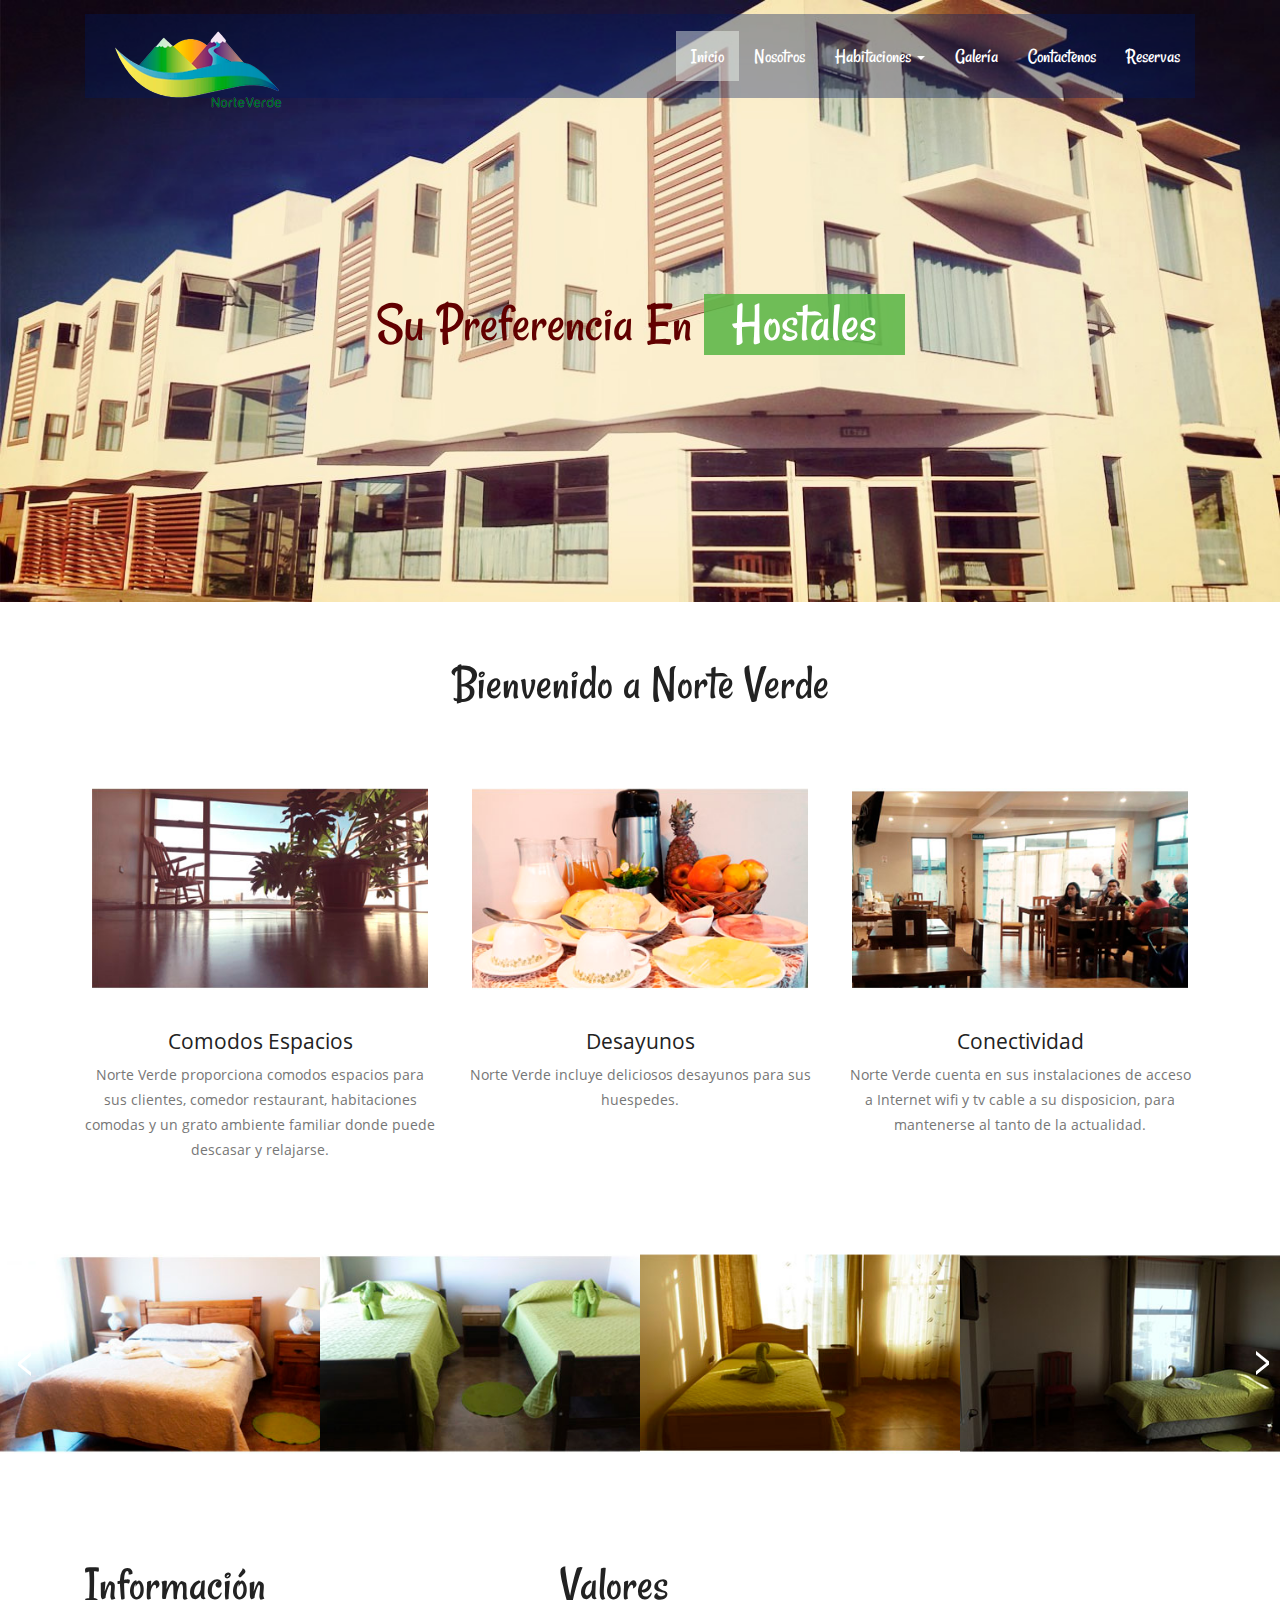
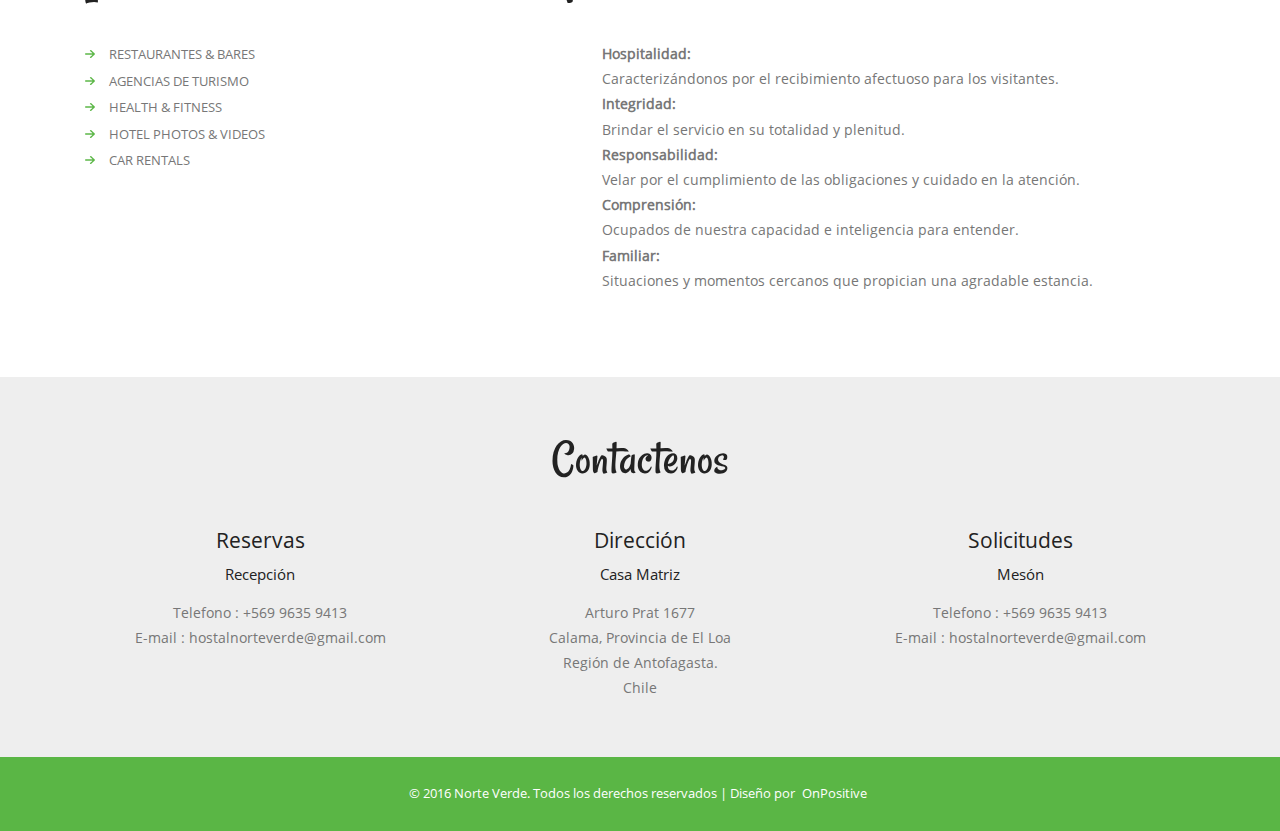
<file: index.html>
<!--
Author: ShaggyKnigh
Original Template Author: w3layouts
Adapted for Norte Verde Hostal
-->
<!DOCTYPE HTML>
<html>
<head>
<title>Hostal Norte Verde</title>
<link href="css/bootstrap.css" rel="stylesheet" type="text/css" media="all">
<link href="css/style.css" rel="stylesheet" type="text/css" media="all" />
<meta name="viewport" content="width=device-width, initial-scale=1">
<meta http-equiv="Content-Type" content="text/html; charset=utf-8" />
    <!-- KeyWords para busqueda -->
<meta name="keywords" content="Hostal, San Pedro, Hostel, lodging house, Hostería, Hosteria, Residencia, Norte Verde, Atacama, San Pedro de Atacama" />
<script type="application/x-javascript"> addEventListener("load", function() { setTimeout(hideURLbar, 0); }, false); function hideURLbar(){ window.scrollTo(0,1); } </script>
<script src="js/jquery-1.11.1.min.js"></script>
<script src="js/bootstrap.js"></script>
<script src="js/responsiveslides.min.js"></script>
 <script>
    $(function () {
      $("#slider").responsiveSlides({
      	auto: true,
      	nav: true,
      	speed: 500,
        namespace: "callbacks",
        pager: true,
      });
    });
  </script>

</head>
<body>
<!-- ******* header ************ -->
<div class="header">
    <div class="container">
        <div class="header-top">
            <div class="container-fluid">

            <nav class="navbar navbar-default">
                    <!-- Brand and toggle get grouped for better mobile display -->
                    <div class="navbar-header">
                          <button type="button" class="navbar-toggle collapsed" data-toggle="collapse" data-target="#bs-example-navbar-collapse-1" aria-expanded="false">
                                <span class="sr-only">Toggle navigation</span>
                                <span class="icon-bar"></span>
                                <span class="icon-bar"></span>
                                <span class="icon-bar"></span>
                          </button>
                        <div class="navbar-brand">
                            <a href="index.html"><img src="images/logo.png" class="logo"></a>
                            <!--<h1><a href="index.html">Norte Verde</a></h1>-->
                        </div>
                    </div>

                <!-- Collect the nav links, forms, and other content for toggling -->
                <div class="collapse navbar-collapse" id="bs-example-navbar-collapse-1">
                  <ul class="nav navbar-nav">
                        <li class="active"><a href="index.html">Inicio <span class="sr-only">(current)</span></a></li>
                        <li class="index"><a href="about.html">Nosotros</a></li>
                        <!--<li><a href="services.html">Servicios</a></li>-->
                        <li class="dropdown index">
                            <a href="#" class="dropdown-toggle" data-toggle="dropdown" role="button" aria-haspopup="true" aria-expanded="false">Habitaciones <span class="caret"></span></a>
                            <ul class="dropdown-menu">
                           <li class="index"><a href="rooms.html">Habitaciones Single</a></li>
                           <li class="index"><a href="rooms.html">Habitaciones Dobles</a></li>
                           <li class="index"><a href="rooms.html">Habitaciones Matrimoniales</a></li>
                            </ul>
                        </li>
                        <!--
                        <li class="dropdown">
                            <a href="#" class="dropdown-toggle" data-toggle="dropdown" role="button" aria-haspopup="true" aria-expanded="false">Servicios <span class="caret"></span></a>
                            <ul class="dropdown-menu">
                           <li><a>Desayuno</a></li>
                           <li><a>Almuerzo</a></li>
                           <li><a>Cena</a></li>
                           <li><a>Estacionamiento</a></li>
                           <li><a>Reglamento</a></li>
                            </ul>
                        </li>
                        -->
                        <li class="index"><a href="gallery.html">Galería</a></li>
                        <!--
                        <li><a href="codes.html">Codes</a></li>
                        -->
                        <li class="index"><a href="contact.html">Contactenos</a></li>
                        <li class="index"><a href="https://docs.google.com/forms/d/16ObhFgtfMzyWCC-subx-GR87XNgZLIra08hJMO0ttCU/prefill">Reservas</a></li>
                    </ul>

                </div><!-- /.navbar-collapse -->
          </div><!-- /.container-fluid -->
        </nav>
    </div>
<div class="slider">

    <div class="callbacks_container">
      <ul class="rslides" id="slider">
         <li>
            <h3 id="textslide">Su Preferencia en <span>Hostales</span> </h3>
         </li>
         <li>
            <h3 id="textslide">Excelente <span>Atención</span> </h3>
         </li>
         <li>
             <h3 id="textslide">Asegure su <span>Descanso</span> </h3>
         </li>
         <li>
             <h3 id="textslide">Ambiente <span>Familiar</span> </h3>
         </li>
        </ul>
    </div>
</div>
</div>
</div>
<!-- ******** header *********** -->


<!--********* Bienvenida ********-->
<div class="content">
<div class="Welcome-section">
    <div class="container">
        <h2>Bienvenido a Norte Verde</h2>
            <div class="Welcome-grids">

                <div class="col-md-4 welcome-grid">
                <div class="welcome-grid1">
                    <img src="images/s2.jpg" class="img-responsive" alt=""/>
                    </div>
                    <h4>Comodos Espacios</h4>
                    <p>Norte Verde proporciona comodos espacios para sus clientes, comedor restaurant, habitaciones comodas y un grato ambiente familiar donde puede descasar y relajarse.  </p>
                </div>
                <div class="col-md-4 welcome-grid">
                <div class="welcome-grid1">
                    <img src="images/w1.jpg" class="img-responsive" alt=""/>
                    </div>
                    <h4>Desayunos</h4>
                    <p>Norte Verde incluye deliciosos desayunos para sus huespedes.</p>
                </div>

                <div class="col-md-4 welcome-grid">
                <div class="welcome-grid1">
                    <img src="images/w2.jpg" class="img-responsive" alt=""/>
                    </div>
                    <h4>Conectividad</h4>
                    <p>Norte Verde cuenta en sus instalaciones de acceso a Internet wifi y tv cable a su disposicion, para mantenerse al tanto de la actualidad.</p>
                </div>
                <div class="clearfix"></div>
            </div>
    </div>
</div>
<!--****** Bienvenida **********-->

<!--****** Caracteristicas ********* -->
<!--
<div class="features">
        <div class="container">
            <h3>Servicios</h3>
                <div class="features-grids">
                    <div class="col-md-3 feature-grid">
                    <div class="feature">
                        <div class="feature1">
                            <span class="glyphicon glyphicon-user" aria-hidden="true"></span>
                            <h4>scelerisque eget</h4>
                        </div>
                        <div class="feature2">
                            <p>Quisque nulla. Vestibulum libero nisl, porta vel, scelerisque eget, lesuada at, neque. Viv eget nibh. Etam cus. Nulla facilisi. </p>
                        </div>
                    </div>
                    </div>
                    <div class="col-md-3 feature-grid">
                    <div class="feature">
                        <div class="feature1">
                            <span class="glyphicon glyphicon-gift" aria-hidden="true"></span>
                            <h4>scelerisque eget</h4>
                        </div>
                        <div class="feature2">
                            <p>Quisque nulla. Vestibulum libero nisl, porta vel, scelerisque eget, lesuada at, neque. Viv eget nibh. Etam cus. Nulla facilisi. </p>
                        </div>
                    </div>
                    </div>
                    <div class="col-md-3 feature-grid">
                    <div class="feature">
                        <div class="feature1">
                            <span class="glyphicon glyphicon-camera" aria-hidden="true"></span>
                            <h4>scelerisque eget</h4>
                        </div>
                        <div class="feature2">
                            <p>Quisque nulla. Vestibulum libero nisl, porta vel, scelerisque eget, lesuada at, neque. Viv eget nibh. Etam cus. Nulla facilisi. </p>
                        </div>
                    </div>
                    </div>
                    <div class="col-md-3 feature-grid">
                    <div class="feature">
                        <div class="feature1">
                            <span class="glyphicon glyphicon-calendar" aria-hidden="true"></span>
                            <h4>scelerisque eget</h4>
                        </div>
                        <div class="feature2">
                            <p>Quisque nulla. Vestibulum libero nisl, porta vel, scelerisque eget, lesuada at, neque. Viv eget nibh. Etam cus. Nulla facilisi. </p>
                        </div>
                    </div>
                    </div>
                        <div class="clearfix"></div>
                </div>
        </div>
    </div>
-->
<!-- ******** Caracteristicas ******* -->

<!-- ********* slider *************** -->
<div class="slider1">
<div class="arrival-grids">
 <ul id="flexiselDemo1">
     <li>
         <a href="rooms.html"><img src="images/r1.jpg" alt=""/>
         </a>
     </li>
     <li>
         <a href="rooms.html"><img src="images/r2.jpg" alt=""/>
         </a>
     </li>
     <li>
         <a href="rooms.html"><img src="images/r3.jpg" alt=""/>
         </a>
     </li>
     <li>
         <a href="rooms.html"><img src="images/r4.jpg" alt=""/>
         </a>
     </li>
     <li>
         <a href="rooms.html"><img src="images/r5.jpg" alt=""/>
         </a>
     </li>
 </ul>
    <script type="text/javascript">
     $(window).load(function() {
      $("#flexiselDemo1").flexisel({
        visibleItems: 4,
        animationSpeed: 1000,
        autoPlay: true,
        autoPlaySpeed: 3000,
        pauseOnHover:true,
        enableResponsiveBreakpoints: true,
        responsiveBreakpoints: {
            portrait: {
                changePoint:480,
                visibleItems: 1
            },
            landscape: {
                changePoint:640,
                visibleItems: 2
            },
            tablet: {
                changePoint:768,
                visibleItems: 3
            }
        }
    });
    });
    </script>
    <script type="text/javascript" src="js/jquery.flexisel.js"></script>
</div>
</div>
<!-- ******** slider ************** -->


<!--*********************************** Valores y referencias **************************************-->
<div class="most-popular">
    <div class="container">
        <div class="popular-grids">

            <div class="col-md-5 popular-grid">
            <h3>Información</h3>
            <ul>
                <li><a href="#">RESTAURANTES & BARES</a></li>
                <li><a href="#">AGENCIAS DE TURISMO</a></li>
                <li><a href="#">HEALTH & FITNESS</a></li>
                <li><a href="#">HOTEL PHOTOS & VIDEOS</a></li>
                <li><a href="#">CAR RENTALS</a></li>
            </ul>
            </div>
            <div class="col-md-7 popular-grid1">
                <h3>Valores</h3>
                <p>
                    <b>Hospitalidad:</b><br> Caracterizándonos por el recibimiento afectuoso para los visitantes.<br>
                    <b>Integridad:</b> <br>Brindar el servicio en su totalidad y plenitud.<br>
                    <b>Responsabilidad:</b><br> Velar por el cumplimiento de las obligaciones y cuidado en la atención.<br>
                    <b>Comprensión: </b><br>Ocupados de nuestra capacidad e inteligencia para entender.<br>
                    <b>Familiar: </b><br>Situaciones y momentos cercanos que propician una agradable estancia.
                </p>
            </div>
            <div class="clearfix"></div>
        </div>
    </div>
</div>
<!--*********************************** Valores y referencias **************************************-->



<!-- ************************************* Contactenos *****************************************-->
        <div class="touch-section">
        <div class="container">
            <h3>Contactenos</h3>
            <div class="touch-grids">

                <div class="col-md-4 touch-grid">
                    <h4>Reservas</h4>
                    <h5>Recepción</h5>
                    <p>Telefono : +569 9635 9413</p>
                    <p>E-mail : <a href="mailto:hostalnorteverde@gmail.com">  hostalnorteverde@gmail.com</a></p>
                </div>
                <div class="col-md-4 touch-grid">
                    <h4>Dirección</h4>
                    <h5>Casa Matriz</h5>
                    <p>Arturo Prat 1677</p>
                    <p>Calama, Provincia de El Loa</p>
                    <p>Región de Antofagasta.</p>
                    <p>Chile</p>
                </div>
                <div class="col-md-4 touch-grid">
                    <h4>Solicitudes</h4>
                    <h5>Mesón</h5>
                    <p>Telefono : +569 9635 9413</p>
                    <p>E-mail : <a href="mailto:hostalnorteverde@gmail.com">  hostalnorteverde@gmail.com</a></p>
                </div>
                <div class="clearfix"></div>
            </div>
        </div>
        </div>

</div>
<!-- ************************************* Contactenos *****************************************-->


<!-- ************************************* footer **********************************************-->
<div class="footer-section">
    <div class="container">
        <div class="footer-top">
            <p>&copy; 2016 Norte Verde. Todos los derechos reservados | Diseño por <a href="">OnPositive</a></p>
        </div>
    </div>
</div>
<!-- ************************************* footer **********************************************-->
</body>
</html>
</file>
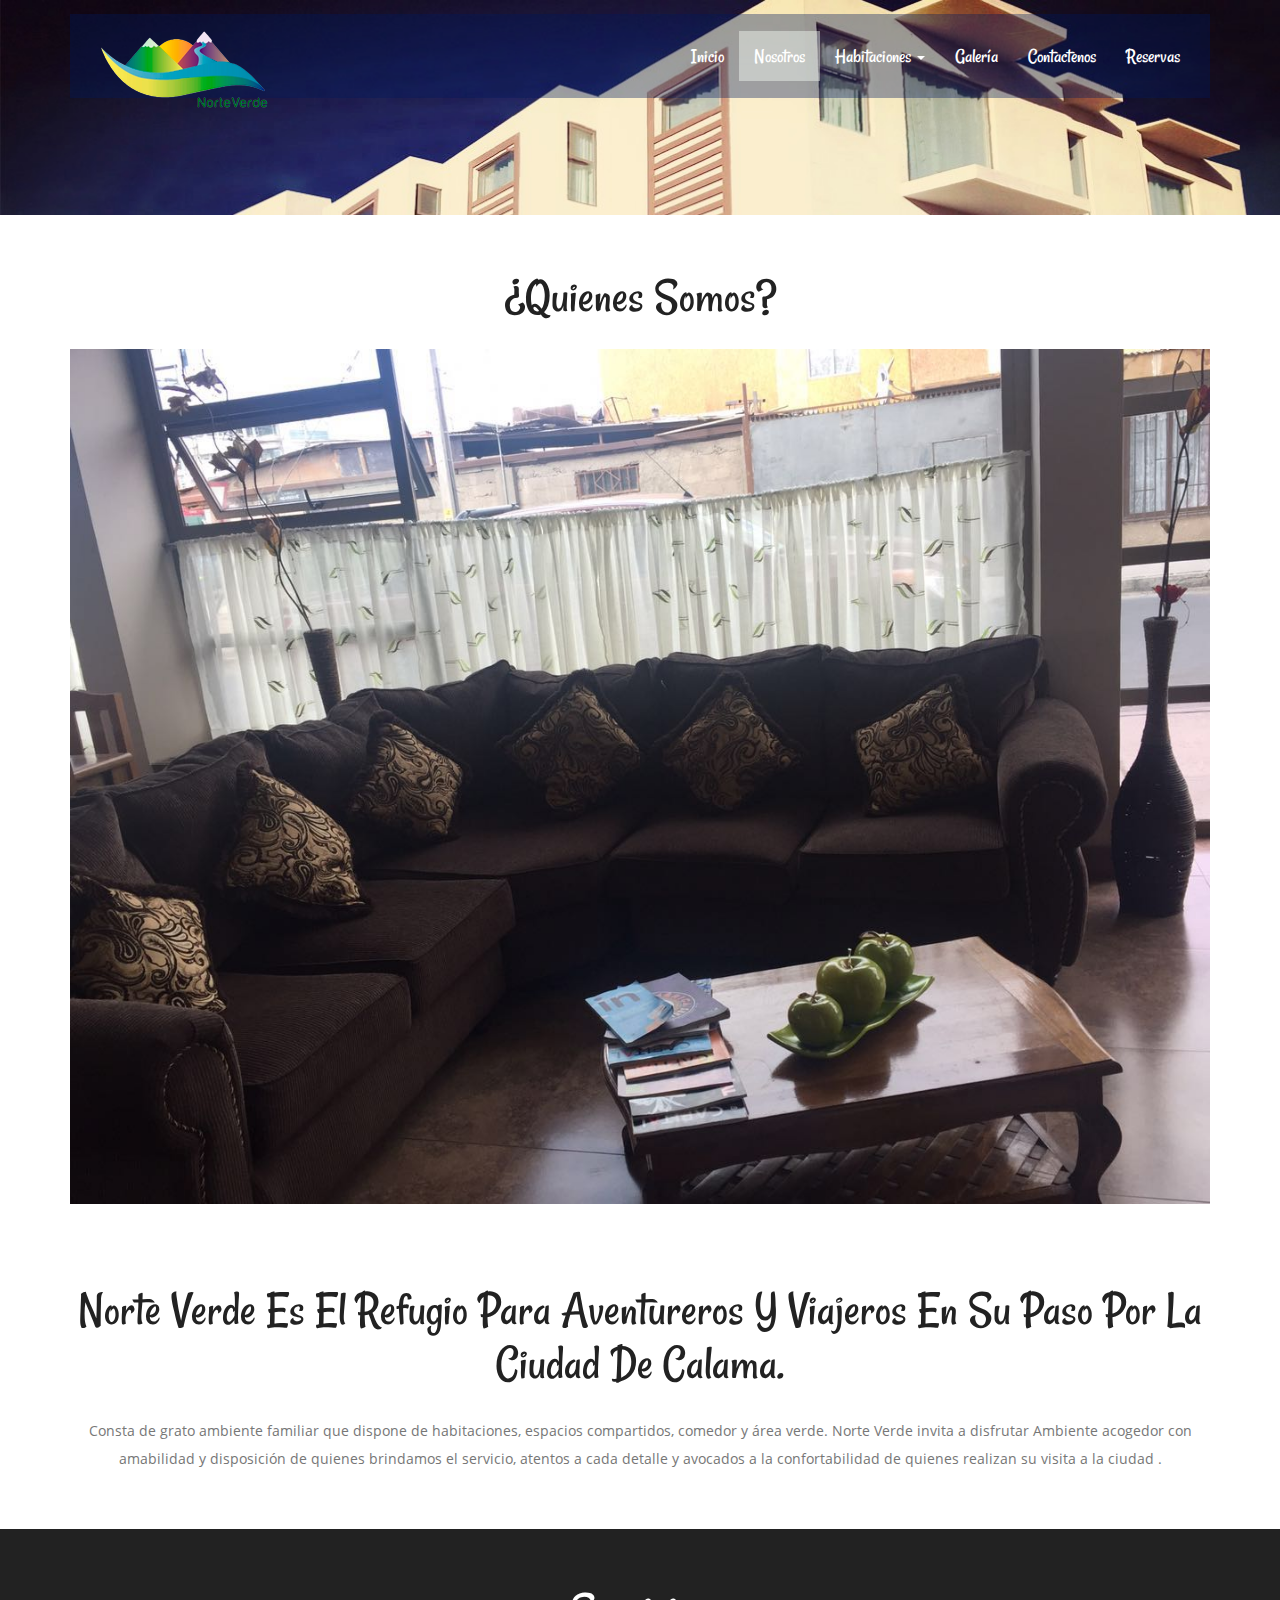
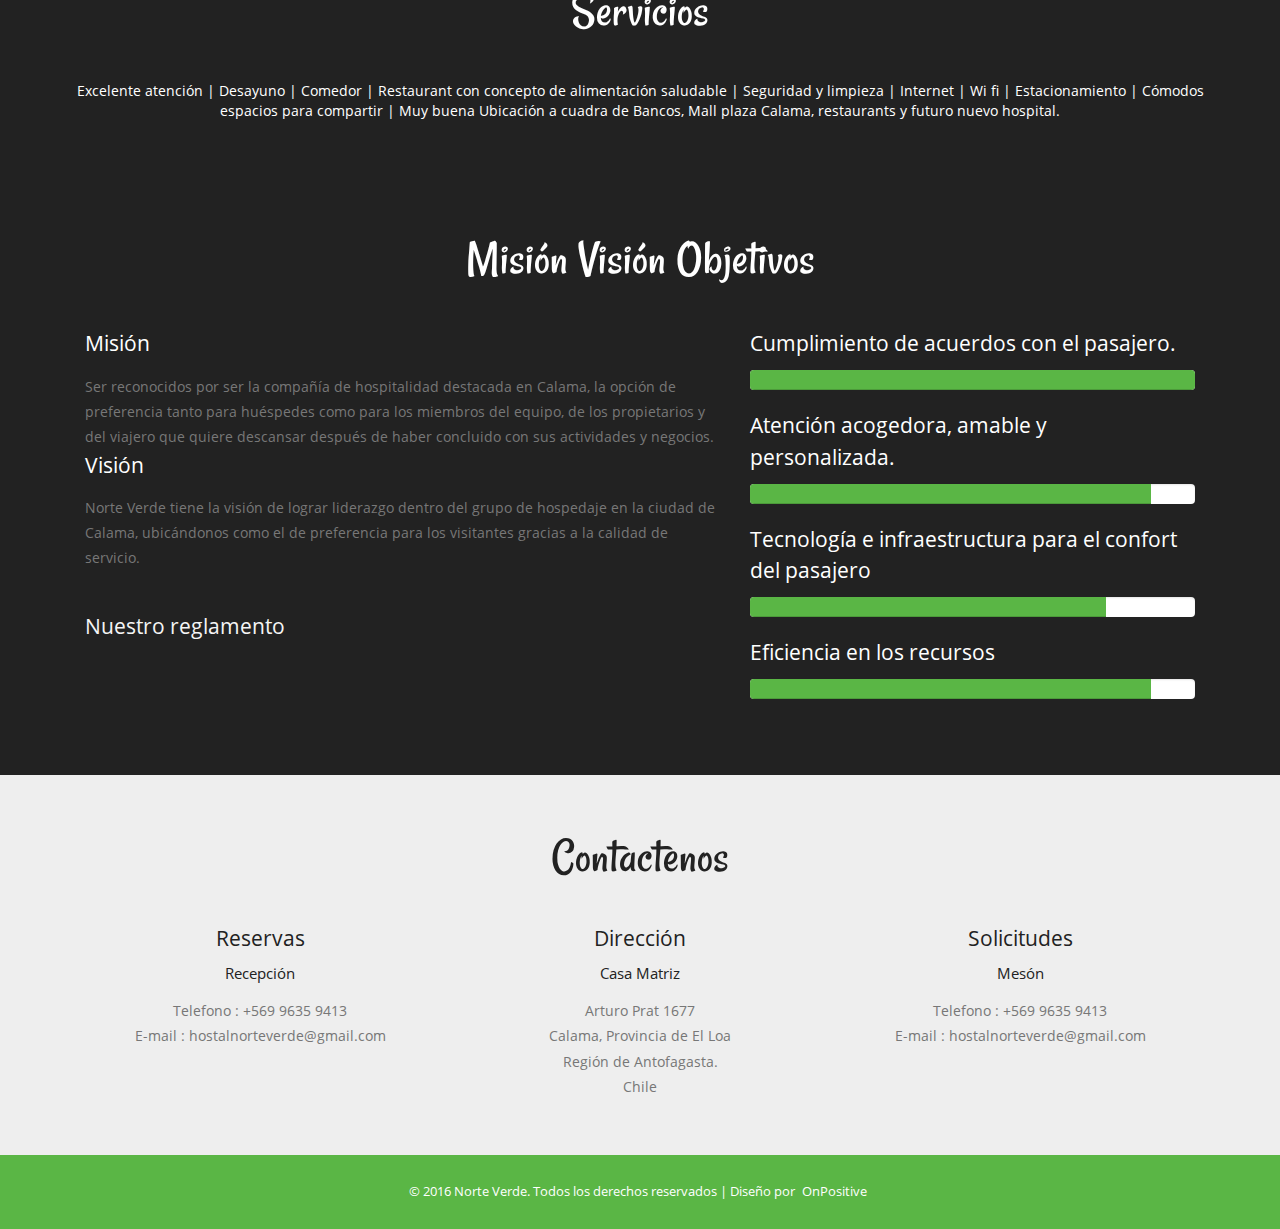
<file: about.html>
<!--
Author: ShaggyKnigh
Original Template Author: w3layouts
Adapted for Norte Verde Hostal
-->
<!DOCTYPE HTML>
<html>
<head>
<title>Hostal Norte Verde</title>
<link href="css/bootstrap.css" rel="stylesheet" type="text/css" media="all">
<link href="css/style.css" rel="stylesheet" type="text/css" media="all" />
<meta name="viewport" content="width=device-width, initial-scale=1">
<meta http-equiv="Content-Type" content="text/html; charset=utf-8" />
<meta name="keywords" content="Hospelry Responsive web template, Bootstrap Web Templates, Flat Web Templates, Android Compatible web template,
Smartphone Compatible web template, free webdesigns for Nokia, Samsung, LG, SonyErricsson, Motorola web design" />
<script type="application/x-javascript"> addEventListener("load", function() { setTimeout(hideURLbar, 0); }, false); function hideURLbar(){ window.scrollTo(0,1); } </script>
<script src="js/jquery-1.11.1.min.js"></script>
<script src="js/bootstrap.js"></script>
<script src="js/responsiveslides.min.js"></script>
 <script>
    $(function () {
      $("#slider").responsiveSlides({
      	auto: true,
      	nav: true,
      	speed: 500,
        namespace: "callbacks",
        pager: true,
      });
    });
  </script>

</head>
<body>
<!-- ************************************  header ****************************************** -->
<div class="header head-top">
    <div class="container">
        <div class="header-top">
            <nav class="navbar navbar-default">
                <div class="container-fluid">
                    <!-- Brand and toggle get grouped for better mobile display -->
                    <div class="navbar-header">
                          <button type="button" class="navbar-toggle collapsed" data-toggle="collapse" data-target="#bs-example-navbar-collapse-1" aria-expanded="false">
                                <span class="sr-only">Toggle navigation</span>
                                <span class="icon-bar"></span>
                                <span class="icon-bar"></span>
                                <span class="icon-bar"></span>
                          </button>

                        <div class="navbar-brand">
                            <a href="index.html"><img src="images/logo.png" class="logo"></a>
                            <!--<h1><a href="index.html">Norte Verde</a></h1>-->
                        </div>
                    </div>

                    <!-- Collect the nav links, forms, and other content for toggling -->
                <div class="collapse navbar-collapse" id="bs-example-navbar-collapse-1">
                  <ul class="nav navbar-nav">
                        <li><a href="index.html">Inicio <span class="sr-only">(current)</span></a></li>
                        <li class="active"><a href="about.html">Nosotros</a></li>
                        <!--<li><a href="services.html">Servicios</a></li>-->
                        <li class="dropdown">
                            <a href="#" class="dropdown-toggle" data-toggle="dropdown" role="button" aria-haspopup="true" aria-expanded="false">Habitaciones <span class="caret"></span></a>
                            <ul class="dropdown-menu">
                               <li><a href="rooms.html">Habitaciones Single</a></li>
                               <li><a href="rooms.html">Habitaciones Dobles</a></li>
                               <li><a href="rooms.html">Habitaciones Matrimoniales</a></li>
                            </ul>
                        </li>
                      <!--
                      <li class="dropdown">
                            <a href="#" class="dropdown-toggle" data-toggle="dropdown" role="button" aria-haspopup="true" aria-expanded="false">Servicios <span class="caret"></span></a>
                            <ul class="dropdown-menu">
                           <li><a>Desayuno</a></li>
                           <li><a>Almuerzo</a></li>
                           <li><a>Cena</a></li>
                           <li><a>Estacionamiento</a></li>
                           <li><a>Reglamento</a></li>
                            </ul>
                        </li>
                        -->
                        <li><a href="gallery.html">Galería</a></li>
                        <!--
                        <li><a href="codes.html">Codes</a></li>
                        -->
                        <li><a href="contact.html">Contactenos</a></li>
                      <li><a href="https://docs.google.com/forms/d/16ObhFgtfMzyWCC-subx-GR87XNgZLIra08hJMO0ttCU/prefill">Reservas</a></li>
                    </ul>

                </div><!-- /.navbar-collapse -->
                </div><!-- /.container-fluid -->
            </nav>

        </div>
</div>
</div>
<!-- ************************************  header ****************************************** -->

<!-- ************************************ Nosotros *****************************************-->
<div class="content"> <!-- contenido-->
    <div class="about-section">
    <div class="container">
        <h2>¿Quienes Somos?</h2>
        <img src="images/e2.jpg" class="img-responsive" alt="/">
        <br>
        <br>
        <br>
        <br>
        <h2>Norte Verde es el refugio para aventureros y viajeros en su paso por la ciudad de Calama. </h2>
        <p>
        Consta de grato ambiente familiar que dispone de habitaciones, espacios compartidos, comedor y área verde.
        Norte Verde invita a disfrutar Ambiente acogedor con amabilidad y disposición de quienes brindamos el servicio, atentos a cada detalle y avocados a la confortabilidad de quienes realizan su visita a la ciudad
        .</p>
        <p></p>

    </div>
</div>
<!-- ************************************ Nosotros *****************************************-->


<!-- ************************************ Servivios ****************************************-->
		<div class="why-choose">
					<div class="container">
						<h3>Servicios</h3>
						<div class="choose-grids">
                            <div>
                            </div>
                            <p>Excelente atención | Desayuno | Comedor | Restaurant con concepto de alimentación saludable  | Seguridad y limpieza | Internet | Wi fi | Estacionamiento | Cómodos espacios para compartir | Muy buena Ubicación a cuadra de Bancos, Mall plaza Calama, restaurants y futuro nuevo hospital.
                            </p>
							<div class="clearfix"> </div>
							</div>
						</div>
					</div>
<!-- ************************************ Servicios ****************************************-->


<!-- ************************************ Equipo de Trabajo ****************************************-->
<!--
			<div class="ourteam">
					<div class="container">
						<h3>Nuestro Equipo</h3>
						<div class="team-grids">
						<div class="col-md-3 team-grid">
							<img src="images/t1.jpg" class="img-responsive" alt="" />
							<h4>Bradley Grosh</h4>
							<p>Were dolor in hendrerit in vulputate velit esse molestie con sequat</p>
						</div>
						<div class="col-md-3 team-grid">
							<img src="images/t2.jpg" class="img-responsive" alt="" />
							<h4>david austin</h4>
							<p>Were dolor in hendrerit in vulputate velit esse molestie con sequat</p>
						</div>
						<div class="col-md-3 team-grid">
							<img src="images/t3.jpg" class="img-responsive" alt="" />
							<h4>Patrick Pool</h4>
							<p>Were dolor in hendrerit in vulputate velit esse molestie con sequat</p>
						</div>
						<div class="col-md-3 team-grid">
							<img src="images/t4.jpg" class="img-responsive" alt="" />
							<h4>Dayle Peters</h4>
							<p>Were dolor in hendrerit in vulputate velit esse molestie con sequat</p>
						</div>
					<div class="clearfix"></div>
					</div>
				</div>
			</div>
-->
<!-- ************************************ Equipo de Trabajo ****************************************-->


<!-- ***************************************** Misión, visión y objetivos ***************************************-->
<div class="whatweoffer">
    <div class="container">
        <h3>Misión Visión Objetivos</h3>
        <div class="offer-grids">
            <div class="col-md-7 offer-grid">
                <h4>Misión</h4>
                <p>Ser reconocidos por ser la compañía de hospitalidad destacada en Calama, la opción de preferencia tanto para huéspedes como para los miembros del equipo, de los propietarios y del viajero que quiere descansar después de haber concluido con sus actividades y negocios.</p>
                <h4>Visión</h4>
                <p>Norte Verde tiene la visión de lograr liderazgo dentro del grupo de hospedaje en la ciudad de Calama, ubicándonos como el de preferencia para los visitantes gracias a la calidad de servicio.</p>
                <br>
                <br>
                <h4><a href="docs/REGLAMENTO%20INTERNO%20DE%20PASAJEROS.pdf" target="_blank" style="color:whitesmoke;">Nuestro reglamento</a></h4>
            </div>
        <div class="col-md-5 offer-grid1">
            <h4>Cumplimiento de acuerdos con el pasajero.</h4>
                <div class="progress">
                    <div class="progress-bar progress-bar-success" role="progressbar" aria-valuenow="90" aria-valuemin="0" aria-valuemax="100" style="width: 100%">
                            <span class="sr-only">40% Complete (success)</span>
                    </div>
                </div>
            <h4>Atención acogedora, amable y personalizada.</h4>
                <div class="progress">
                     <div class="progress-bar progress-bar-info" role="progressbar" aria-valuenow="20" aria-valuemin="0" aria-valuemax="100" style="width: 90%">
                            <span class="sr-only">20% Complete</span>
                     </div>
                </div>
            <h4>Tecnología e infraestructura para el confort del pasajero</h4>
                <div class="progress">
                    <div class="progress-bar progress-bar-warning" role="progressbar" aria-valuenow="60" aria-valuemin="0" aria-valuemax="100" style="width: 80%">
                        <span class="sr-only">60% Complete (warning)</span>
                    </div>
                </div>
            <h4>Eficiencia en los recursos</h4>
                <div class="progress">
                    <div class="progress-bar progress-bar-danger" role="progressbar" aria-valuenow="80" aria-valuemin="0" aria-valuemax="100" style="width: 90%">
                        <span class="sr-only">80% Complete (danger)</span>
                    </div>
                </div>
            </div>
            <div class="clearfix"></div>
        </div>
    </div>
</div>
<!-- ***************************************** Misión, visión y objetivos ***************************************-->

<!-- ************************************* Contactenos *****************************************-->
					<div class="touch-section">
					<div class="container">
						<h3>Contactenos</h3>
						<div class="touch-grids">
							<div class="col-md-4 touch-grid">
								<h4>Reservas</h4>
								<h5>Recepción</h5>
								<p>Telefono : +569 9635 9413</p>
								<p>E-mail : <a href="mailto:hostalnorteverde@gmail.com">  hostalnorteverde@gmail.com</a></p>
							</div>
                            <div class="col-md-4 touch-grid">
								<h4>Dirección</h4>
								<h5>Casa Matriz</h5>
								<p>Arturo Prat 1677</p>
                                <p>Calama, Provincia de El Loa</p>
								<p>Región de Antofagasta.</p>
								<p>Chile</p>
							</div>
							<div class="col-md-4 touch-grid">
							    <h4>Solicitudes</h4>
                                <h5>Mesón</h5>
								<p>Telefono : +569 9635 9413</p>
								<p>E-mail : <a href="mailto:hostalnorteverde@gmail.com">  hostalnorteverde@gmail.com</a></p>
							</div>
							<div class="clearfix"></div>
						</div>
					</div>
					</div>
<!-- ************************************* Contactenos *****************************************-->
</div><!-- contenido-->

<!-- ************************************* footer **********************************************-->
<div class="footer-section">
    <div class="container">
        <div class="footer-top">
            <p>&copy; 2016 Norte Verde. Todos los derechos reservados | Diseño por <a href="">OnPositive</a></p>
        </div>
    </div>
</div>
<!-- ************************************* footer **********************************************-->

</body>
</html>
</file>
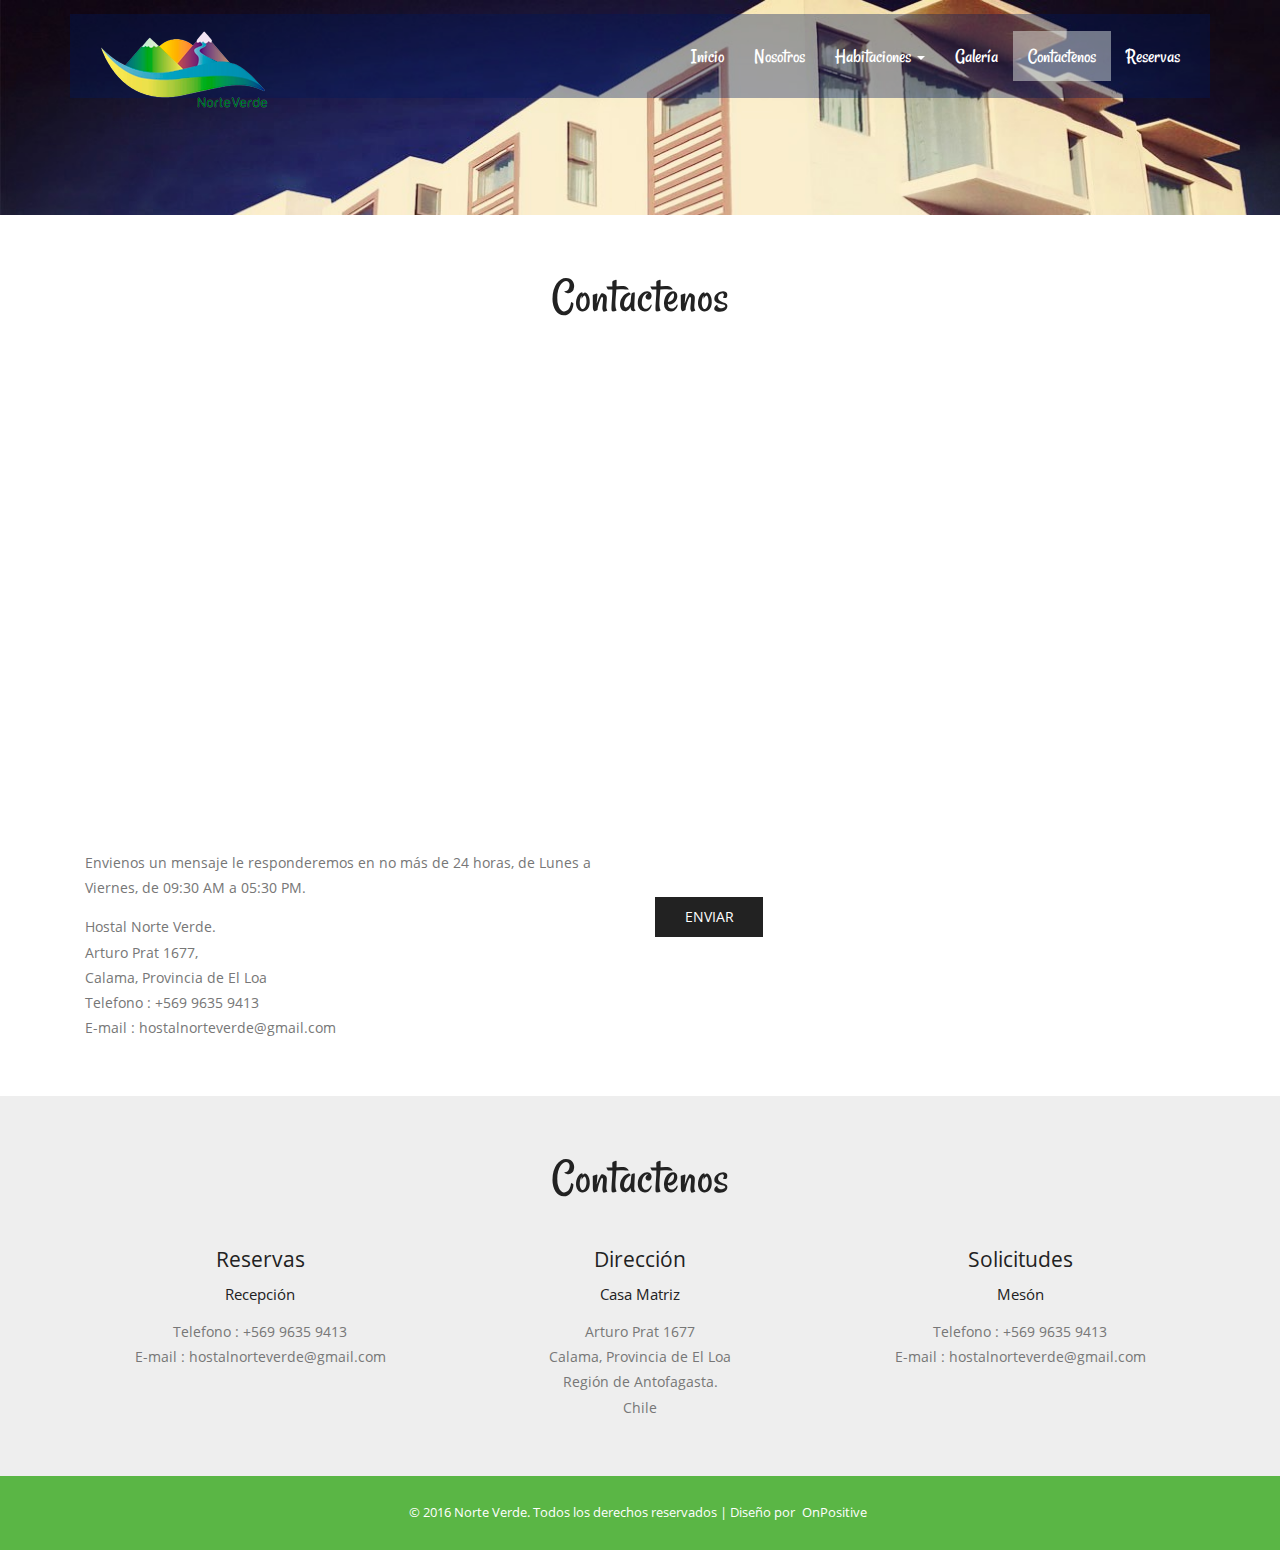
<file: contact.html>
<!--
Author: ShaggyKnigh
Original Template Author: w3layouts
Adapted for Norte Verde Hostal
-->
<!DOCTYPE HTML>
<html>
<head>
<title>Hostal Norte Verde</title>
<link href="css/bootstrap.css" rel="stylesheet" type="text/css" media="all">
<link href="css/style.css" rel="stylesheet" type="text/css" media="all" />
<meta name="viewport" content="width=device-width, initial-scale=1">
<meta http-equiv="Content-Type" content="text/html; charset=utf-8" />
<meta name="keywords" content="Hospelry Responsive web template, Bootstrap Web Templates, Flat Web Templates, Android Compatible web template,
Smartphone Compatible web template, free webdesigns for Nokia, Samsung, LG, SonyErricsson, Motorola web design" />
<script type="application/x-javascript"> addEventListener("load", function() { setTimeout(hideURLbar, 0); }, false); function hideURLbar(){ window.scrollTo(0,1); } </script>
<script src="js/jquery-1.11.1.min.js"></script>
<script src="js/bootstrap.js"></script>
<script src="js/responsiveslides.min.js"></script>
 <script>
    $(function () {
      $("#slider").responsiveSlides({
      	auto: true,
      	nav: true,
      	speed: 500,
        namespace: "callbacks",
        pager: true,
      });
    });
  </script>

</head>
<body>

<!-- ************************************  header ****************************************** -->
<div class="header head-top">
    <div class="container">
        <div class="header-top">
            <nav class="navbar navbar-default">
                <div class="container-fluid">
                    <!-- Brand and toggle get grouped for better mobile display -->
                    <div class="navbar-header">
                          <button type="button" class="navbar-toggle collapsed" data-toggle="collapse" data-target="#bs-example-navbar-collapse-1" aria-expanded="false">
                                <span class="sr-only">Toggle navigation</span>
                                <span class="icon-bar"></span>
                                <span class="icon-bar"></span>
                                <span class="icon-bar"></span>
                          </button>
                        <div class="navbar-brand">
                            <a href="index.html"><img src="images/logo.png" class="logo"></a>
                            <!--<h1><a href="index.html">Norte Verde</a></h1>-->
                        </div>
                    </div>

                    <!-- Collect the nav links, forms, and other content for toggling -->
                <div class="collapse navbar-collapse" id="bs-example-navbar-collapse-1">
                  <ul class="nav navbar-nav">
                        <li><a href="index.html">Inicio <span class="sr-only">(current)</span></a></li>
                        <li><a href="about.html">Nosotros</a></li>
                        <!--<li><a href="services.html">Servicios</a></li>-->
                        <li class="dropdown">
                            <a href="#" class="dropdown-toggle" data-toggle="dropdown" role="button" aria-haspopup="true" aria-expanded="false">Habitaciones <span class="caret"></span></a>
                            <ul class="dropdown-menu">
                                <li><a href="rooms.html">Habitaciones Single</a></li>
                                <li><a href="rooms.html">Habitaciones Dobles</a></li>
                                <li><a href="rooms.html">Habitaciones Matrimoniales</a></li>
                            </ul>
                        </li>
                      <!--
                      <li class="dropdown">
                            <a href="#" class="dropdown-toggle" data-toggle="dropdown" role="button" aria-haspopup="true" aria-expanded="false">Servicios <span class="caret"></span></a>
                            <ul class="dropdown-menu">
                           <li><a>Desayuno</a></li>
                           <li><a>Almuerzo</a></li>
                           <li><a>Cena</a></li>
                           <li><a>Estacionamiento</a></li>
                           <li><a>Reglamento</a></li>
                            </ul>
                        </li>
                        -->
                        <li><a href="gallery.html">Galería</a></li>
                        <!--
                        <li><a href="codes.html">Codes</a></li>
                        -->
                        <li class="active"><a href="contact.html">Contactenos</a></li>
                      <li><a href="https://docs.google.com/forms/d/16ObhFgtfMzyWCC-subx-GR87XNgZLIra08hJMO0ttCU/prefill">Reservas</a></li>
                    </ul>

                </div><!-- /.navbar-collapse -->
                </div><!-- /.container-fluid -->
            </nav>

        </div>
</div>
</div>
<!-- ************************************  header ****************************************** -->

<!-- ************************************ Contacto - Mapa ***************************************-->

			<div class="content">
				<div class="contact">
				<div class="container">
					<h2>Contactenos</h2>
					<div class="google-map">
                        <iframe src="https://www.google.com/maps/embed?pb=!1m14!1m8!1m3!1d3687.504459892432!2d-68.9208454!3d-22.4476698!3m2!1i1024!2i768!4f13.1!3m3!1m2!1s0x96ac09e84a05a5c1%3A0x3f5c19921b14c81b!2sArturo+Prat+1677%2C+Calama%2C+Regi%C3%B3n+de+Antofagasta!5e0!3m2!1ses-419!2scl!4v1459645730199" width="400" height="450" frameborder="0" style="border:0" ></iframe>
					</div>
				<div class="contact-grids">
					<div class="col-md-6 contact-left">
						<p>Envienos un mensaje le responderemos en no más de 24 horas, de Lunes a Viernes, de 09:30 AM a 05:30 PM.
                        </p>
							<address>
								<p>Hostal Norte Verde.</p>
								<p>Arturo Prat 1677,</p>
								<p>Calama, Provincia de El Loa</p>
								<p>Telefono : +569 9635 9413</p>
                                <p>E-mail : <a href="mailto:hostalnorteverde@gmail.com">  hostalnorteverde@gmail.com</a></p>
							</address>
					</div>
						<div class="col-md-6 contact-right">
							Si desea realizar una reserva, porfavor rellene nuestro formulario de reservas presionando el siguiente boton:
                            <form>

								 <input type="submit" value="Enviar" onclick="location.href='https://docs.google.com/forms/d/16ObhFgtfMzyWCC-subx-GR87XNgZLIra08hJMO0ttCU/prefill';" />
						 	 </form>
						</div>
						<div class="clearfix"></div>
					</div>
				</div>
			</div>

<!-- ************************************ Contacto ******************************************-->
<div class="touch-section">
<div class="container">
    <h3>Contactenos</h3>
    <div class="touch-grids">
        <div class="col-md-4 touch-grid">
            <h4>Reservas</h4>
            <h5>Recepción</h5>
            <p>Telefono : +569 9635 9413</p>
            <p>E-mail : <a href="mailto:hostalnorteverde@gmail.com">  hostalnorteverde@gmail.com</a></p>
        </div>
        <div class="col-md-4 touch-grid">
            <h4>Dirección</h4>
            <h5>Casa Matriz</h5>
            <p>Arturo Prat 1677</p>
            <p>Calama, Provincia de El Loa</p>
            <p>Región de Antofagasta.</p>
            <p>Chile</p>
        </div>
        <div class="col-md-4 touch-grid">
            <h4>Solicitudes</h4>
            <h5>Mesón</h5>
            <p>Telefono : +569 9635 9413</p>
            <p>E-mail : <a href="mailto:hostalnorteverde@gmail.com">  hostalnorteverde@gmail.com</a></p>
        </div>
        <div class="clearfix"></div>
    </div>
</div>
</div>
<!-- ************************************ Contacto ******************************************-->
</div> <!--Content-->
<!-- ************************************ footer ********************************************-->
					<div class="footer-section">
						<div class="container">
							<div class="footer-top">
								<p>&copy; 2016 Norte Verde. Todos los derechos reservados | Diseño por <a href="">OnPositive</a></p>
							</div>
						</div>
					</div>
</html>
</file>
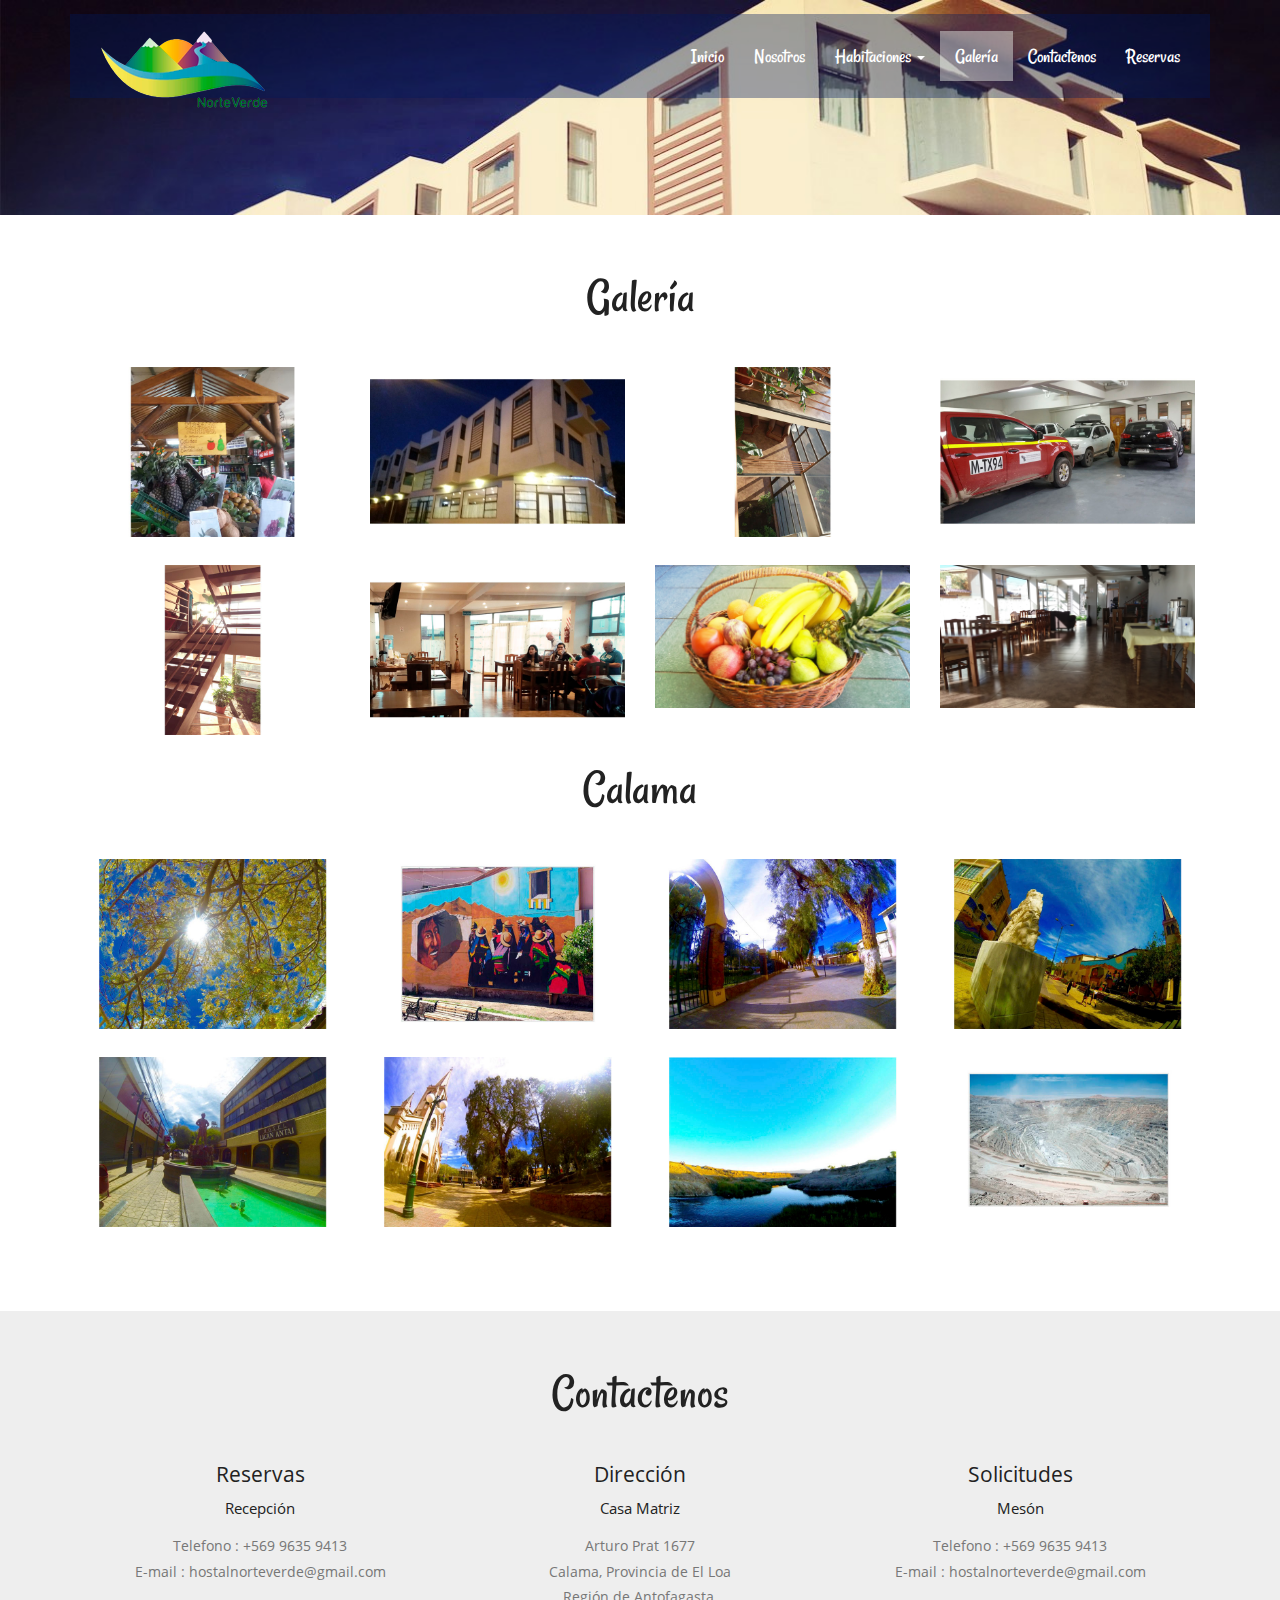
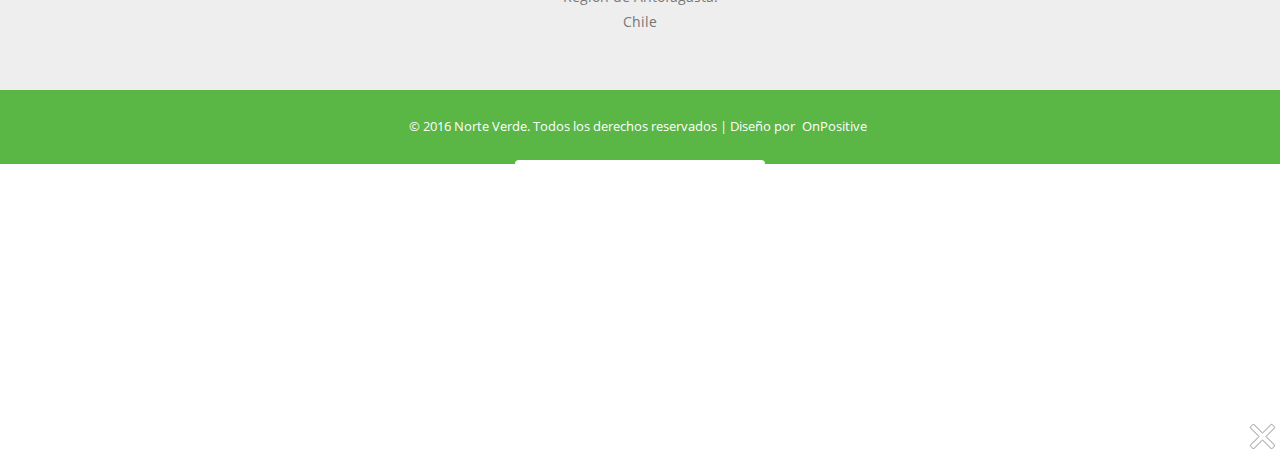
<file: gallery.html>
<!--
Author: ShaggyKnigh
Original Template Author: w3layouts
Adapted for Norte Verde Hostal
-->
<!DOCTYPE HTML>
<html>
<head>
<title>Hostal Norte Verde</title>
<link href="css/bootstrap.css" rel="stylesheet" type="text/css" media="all">
<link href="css/style.css" rel="stylesheet" type="text/css" media="all" />
<link rel="stylesheet" href="css/lightbox.css">
<meta name="viewport" content="width=device-width, initial-scale=1">
<meta http-equiv="Content-Type" content="text/html; charset=utf-8" />
<meta name="keywords" content="Hospelry Responsive web template, Bootstrap Web Templates, Flat Web Templates, Android Compatible web template,
Smartphone Compatible web template, free webdesigns for Nokia, Samsung, LG, SonyErricsson, Motorola web design" />
<script type="application/x-javascript"> addEventListener("load", function() { setTimeout(hideURLbar, 0); }, false); function hideURLbar(){ window.scrollTo(0,1); } </script>
<script src="js/jquery-1.11.1.min.js"></script>
<script src="js/bootstrap.js"></script>
</head>
<body>

<!-- ************************************  header ****************************************** -->
    <div class="header head-top">
        <div class="container">
            <div class="header-top">
                <nav class="navbar navbar-default">
                    <div class="container-fluid">
                        <!-- Brand and toggle get grouped for better mobile display -->
                        <div class="navbar-header">
                              <button type="button" class="navbar-toggle collapsed" data-toggle="collapse" data-target="#bs-example-navbar-collapse-1" aria-expanded="false">
                                    <span class="sr-only">Toggle navigation</span>
                                    <span class="icon-bar"></span>
                                    <span class="icon-bar"></span>
                                    <span class="icon-bar"></span>
                              </button>
                            <div class="navbar-brand">
                                <a href="index.html"><img src="images/logo.png" class="logo"></a>
                                <!--<h1><a href="index.html">Norte Verde</a></h1>-->
                            </div>
                        </div>

                        <!-- Collect the nav links, forms, and other content for toggling -->
                    <div class="collapse navbar-collapse" id="bs-example-navbar-collapse-1">
                      <ul class="nav navbar-nav">
                            <li><a href="index.html">Inicio <span class="sr-only">(current)</span></a></li>
                            <li><a href="about.html">Nosotros</a></li>
                            <!--<li><a href="services.html">Servicios</a></li>-->
                            <li class="dropdown">
                                <a href="#" class="dropdown-toggle" data-toggle="dropdown" role="button" aria-haspopup="true" aria-expanded="false">Habitaciones <span class="caret"></span></a>
                                <ul class="dropdown-menu">
                                    <li><a href="rooms.html">Habitaciones Single</a></li>
                                    <li><a href="rooms.html">Habitaciones Dobles</a></li>
                                    <li><a href="rooms.html">Habitaciones Matrimoniales</a></li>
                                </ul>
                            </li>
                          <!--
                          <li class="dropdown">
                                <a href="#" class="dropdown-toggle" data-toggle="dropdown" role="button" aria-haspopup="true" aria-expanded="false">Servicios <span class="caret"></span></a>
                                <ul class="dropdown-menu">
                               <li><a>Desayuno</a></li>
                               <li><a>Almuerzo</a></li>
                               <li><a>Cena</a></li>
                               <li><a>Estacionamiento</a></li>
                               <li><a>Reglamento</a></li>
                                </ul>
                            </li>
                            -->
                            <li class="active"><a href="gallery.html">Galería</a></li>
                            <!--
                            <li><a href="codes.html">Codes</a></li>
                            -->
                            <li><a href="contact.html">Contactenos</a></li>
                          <li><a href="https://docs.google.com/forms/d/16ObhFgtfMzyWCC-subx-GR87XNgZLIra08hJMO0ttCU/prefill">Reservas</a></li>
                        </ul>

                    </div><!-- /.navbar-collapse -->
                    </div><!-- /.container-fluid -->
                </nav>

            </div>
</div>
</div>
<!-- ************************************  header ****************************************** -->

<div class="content">
<!-- ************************************* galería  ****************************************-->
	<div class="gallery-top">
			<!-- container -->
			<div class="container">
				<div class="gallery-info">
					<h2>galería</h2>
				</div>
				<div class="gallery-grids-top">
					<div class="gallery-grids">
						<div class="col-md-3 gallery-grid">
							<a class="example-image-link" href="images/g1.jpg" data-lightbox="example-set" data-title=""><img class="example-image" src="images/g1.jpg" alt=""/></a>
						</div>
						<div class="col-md-3 gallery-grid">
							<a class="example-image-link" href="images/g2.jpg" data-lightbox="example-set" data-title=""><img class="example-image" src="images/g2.jpg" alt=""/></a>
						</div>
						<div class="col-md-3 gallery-grid">
							<a class="example-image-link" href="images/g3.jpg" data-lightbox="example-set" data-title=""><img class="example-image" src="images/g3.jpg" alt=""/></a>
						</div>
						<div class="col-md-3 gallery-grid">
							<a class="example-image-link" href="images/g4.jpg" data-lightbox="example-set" data-title=""><img class="example-image" src="images/g4.jpg" alt=""/></a>
						</div>
						<div class="clearfix"> </div>
					</div>
					<div class="gallery-grids gallery-grids-middle">
						<div class="col-md-3 gallery-grid">
							<a class="example-image-link" href="images/g5.jpg" data-lightbox="example-set" data-title=""><img class="example-image" src="images/g5.jpg" alt=""/></a>
						</div>
						<div class="col-md-3 gallery-grid">
							<a class="example-image-link" href="images/g6.jpg" data-lightbox="example-set" data-title=""><img class="example-image" src="images/g6.jpg" alt=""/></a>
						</div>
						<div class="col-md-3 gallery-grid">
							<a class="example-image-link" href="images/frutas.jpg" data-lightbox="example-set" data-title=""><img class="example-image" src="images/frutas.jpg" alt=""/></a>
						</div>
						<div class="col-md-3 gallery-grid">
							<a class="example-image-link" href="images/g8.jpg" data-lightbox="example-set" data-title=""><img class="example-image" src="images/g8.jpg" alt=""/></a>
						</div>
						<div class="clearfix"> </div>
					</div>

					<script src="js/lightbox-plus-jquery.min.js"></script>
				</div>
			</div>
        <!-- container -->
        <!-- container -->
			<div class="container">
				<div class="gallery-info">
					<h2>Calama</h2>
				</div>
				<div class="gallery-grids-top">
					<div class="gallery-grids">
						<div class="col-md-3 gallery-grid">
							<a class="example-image-link" href="images/c1.jpg" data-lightbox="example-set" data-title=""><img class="example-image" src="images/c1.jpg" alt=""/></a>
						</div>
						<div class="col-md-3 gallery-grid">
							<a class="example-image-link" href="images/c2.jpg" data-lightbox="example-set" data-title=""><img class="example-image" src="images/c2.jpg" alt=""/></a>
						</div>
						<div class="col-md-3 gallery-grid">
							<a class="example-image-link" href="images/c3.jpg" data-lightbox="example-set" data-title=""><img class="example-image" src="images/c3.jpg" alt=""/></a>
						</div>
						<div class="col-md-3 gallery-grid">
							<a class="example-image-link" href="images/c4.jpg" data-lightbox="example-set" data-title=""><img class="example-image" src="images/c4.jpg" alt=""/></a>
						</div>
						<div class="clearfix"> </div>
					</div>
					<div class="gallery-grids gallery-grids-middle">
						<div class="col-md-3 gallery-grid">
							<a class="example-image-link" href="images/c5.jpg" data-lightbox="example-set" data-title=""><img class="example-image" src="images/c5.jpg" alt=""/></a>
						</div>
						<div class="col-md-3 gallery-grid">
							<a class="example-image-link" href="images/c6.jpg" data-lightbox="example-set" data-title=""><img class="example-image" src="images/c6.jpg" alt=""/></a>
						</div>
						<div class="col-md-3 gallery-grid">
							<a class="example-image-link" href="images/c7.jpg" data-lightbox="example-set" data-title=""><img class="example-image" src="images/c7.jpg" alt=""/></a>
						</div>
						<div class="col-md-3 gallery-grid">
							<a class="example-image-link" href="images/c8.jpg" data-lightbox="example-set" data-title=""><img class="example-image" src="images/c8.jpg" alt=""/></a>
						</div>
						<div class="clearfix"> </div>
					</div>

					<script src="js/lightbox-plus-jquery.min.js"></script>
				</div>
			</div>
        <!-- container -->

	</div>
<!-- ************************************* galería  ****************************************-->

<!-- ************************************* Contactenos *****************************************-->
					<div class="touch-section">
					<div class="container">
						<h3>Contactenos</h3>
						<div class="touch-grids">
							<div class="col-md-4 touch-grid">
								<h4>Reservas</h4>
								<h5>Recepción</h5>
								<p>Telefono : +569 9635 9413</p>
								<p>E-mail : <a href="mailto:hostalnorteverde@gmail.com">  hostalnorteverde@gmail.com</a></p>
							</div>
                            <div class="col-md-4 touch-grid">
								<h4>Dirección</h4>
								<h5>Casa Matriz</h5>
								<p>Arturo Prat 1677</p>
                                <p>Calama, Provincia de El Loa</p>
								<p>Región de Antofagasta.</p>
								<p>Chile</p>
							</div>
							<div class="col-md-4 touch-grid">
							    <h4>Solicitudes</h4>
                                <h5>Mesón</h5>
								<p>Telefono : +569 9635 9413</p>
								<p>E-mail : <a href="mailto:hostalnorteverde@gmail.com">  hostalnorteverde@gmail.com</a></p>
							</div>
							<div class="clearfix"></div>
						</div>
					</div>
					</div>
<!-- ************************************* Contactenos *****************************************-->
			</div> <!-- Contenido -->

<!-- *************************************footer-->
					<div class="footer-section">
						<div class="container">
							<div class="footer-top">
								<p>&copy; 2016 Norte Verde. Todos los derechos reservados | Diseño por <a href="">OnPositive</a></p>
							</div>
						</div>
					</div>
</body>
</html>
</file>
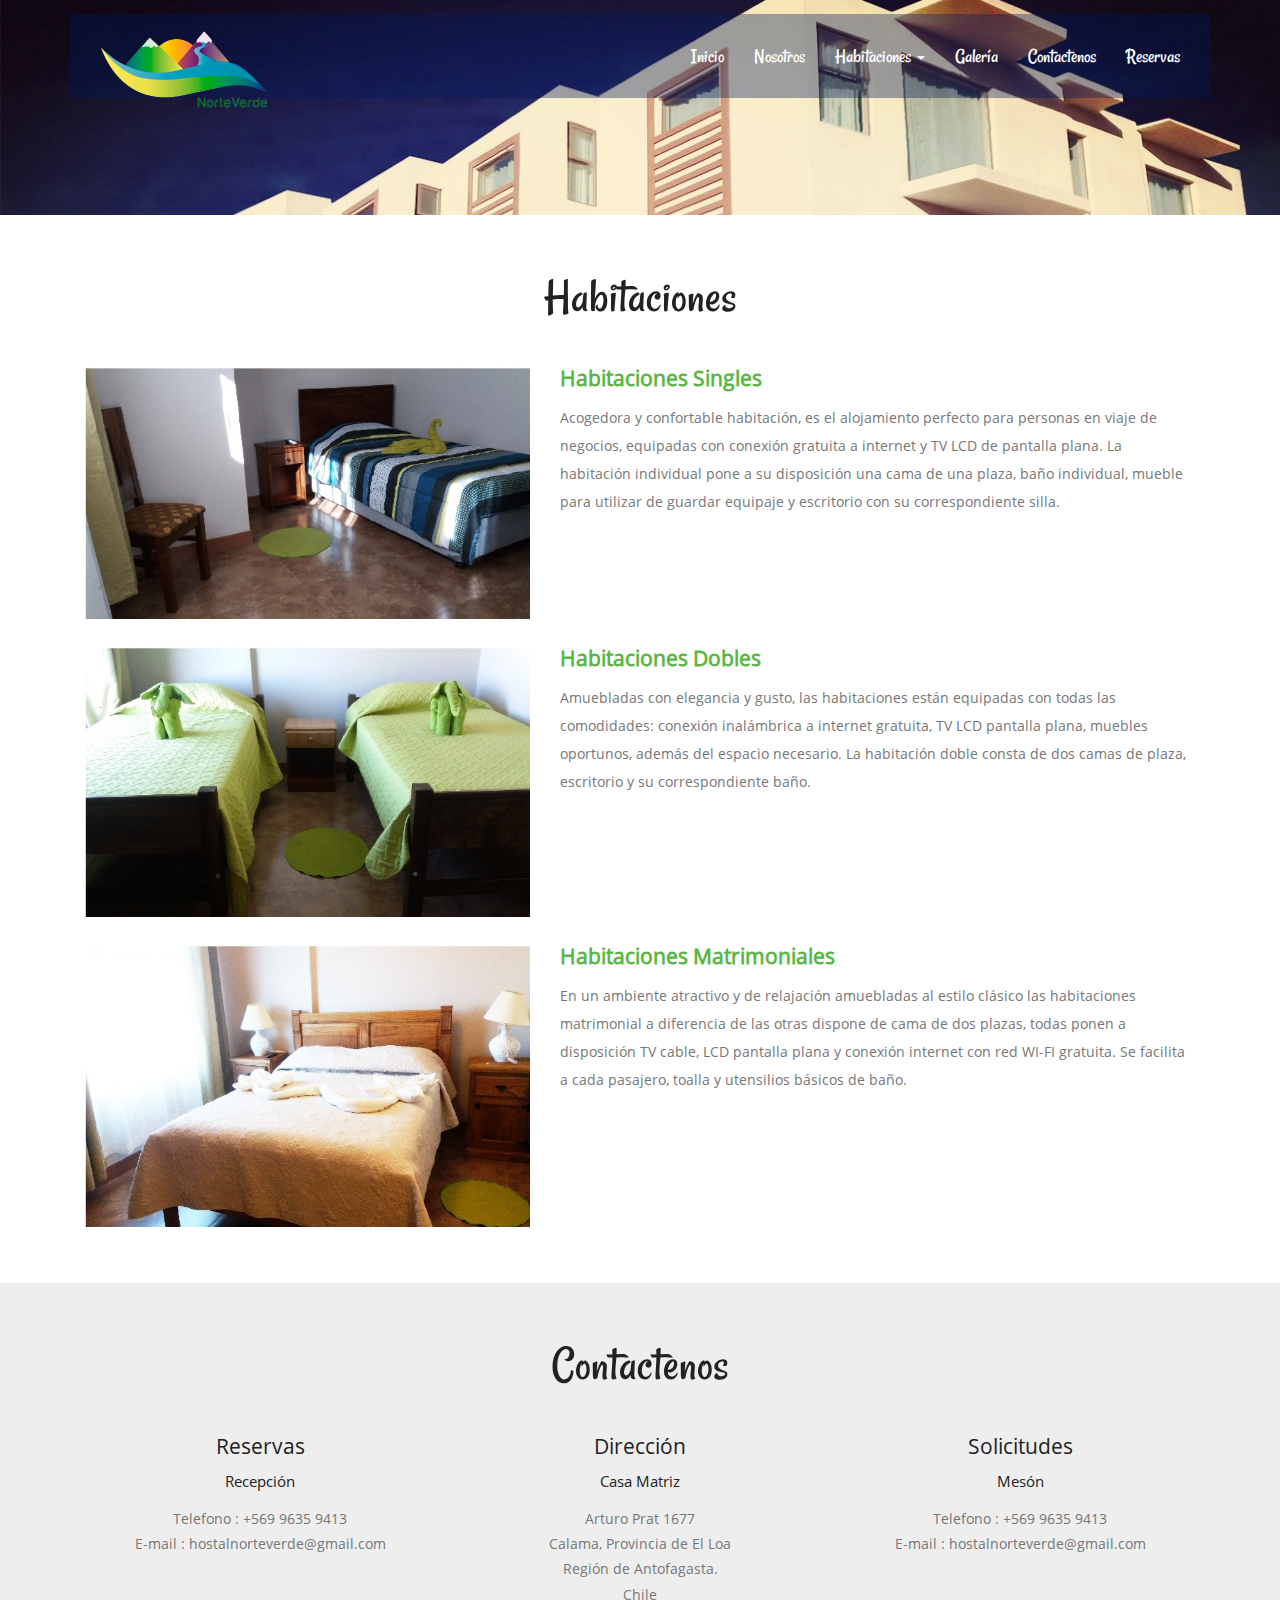
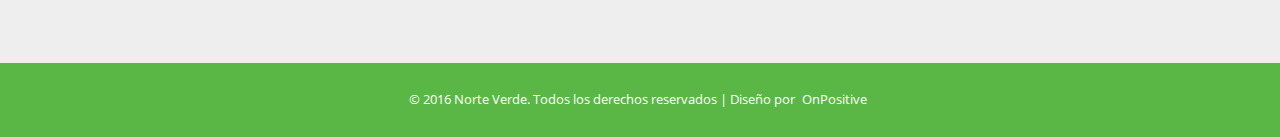
<file: rooms.html>
<!--
Author: ShaggyKnigh
Original Template Author: w3layouts
Adapted for Norte Verde Hostal
-->
<!DOCTYPE HTML>
<html>
<head>
<title>Hostal Norte Verde</title>
<link href="css/bootstrap.css" rel="stylesheet" type="text/css" media="all">
<link href="css/style.css" rel="stylesheet" type="text/css" media="all" />
<link rel="stylesheet" href="css/lightbox.css">
<meta name="viewport" content="width=device-width, initial-scale=1">
<meta http-equiv="Content-Type" content="text/html; charset=utf-8" />
<meta name="keywords" content="Hospelry Responsive web template, Bootstrap Web Templates, Flat Web Templates, Android Compatible web template,
Smartphone Compatible web template, free webdesigns for Nokia, Samsung, LG, SonyErricsson, Motorola web design" />
<script type="application/x-javascript"> addEventListener("load", function() { setTimeout(hideURLbar, 0); }, false); function hideURLbar(){ window.scrollTo(0,1); } </script>
<script src="js/jquery-1.11.1.min.js"></script>
<script src="js/bootstrap.js"></script>
<script src="js/responsiveslides.min.js"></script>
 <script>
    $(function () {
      $("#slider").responsiveSlides({
      	auto: true,
      	nav: true,
      	speed: 500,
        namespace: "callbacks",
        pager: true,
      });
    });
  </script>

</head>
<body>
<!-- ************************************  header ****************************************** -->
    <div class="header head-top">
        <div class="container">
            <div class="header-top">
                <nav class="navbar navbar-default">
                    <div class="container-fluid">
<!-- Brand and toggle get grouped for better mobile display -->
                        <div class="navbar-header">
                              <button type="button" class="navbar-toggle collapsed" data-toggle="collapse" data-target="#bs-example-navbar-collapse-1" aria-expanded="false">
                                    <span class="sr-only">Toggle navigation</span>
                                    <span class="icon-bar"></span>
                                    <span class="icon-bar"></span>
                                    <span class="icon-bar"></span>
                              </button>
                            <div class="navbar-brand">
                                <a href="index.html"><img src="images/logo.png" class="logo"></a>
                                <!--<h1><a href="index.html">Norte Verde</a></h1>-->
                            </div>
                        </div>

<!-- Collect the nav links, forms, and other content for toggling -->
                    <div class="collapse navbar-collapse" id="bs-example-navbar-collapse-1">
                      <ul class="nav navbar-nav">
                            <li ><a href="index.html">Inicio <span class="sr-only">(current)</span></a></li>
                            <li><a href="about.html">Nosotros</a></li>
                            <!--<li><a href="services.html">Servicios</a></li>-->
                            <li class="dropdown">
                                <a href="#" class="dropdown-toggle" data-toggle="dropdown" role="button" aria-haspopup="true" aria-expanded="false">Habitaciones <span class="caret"></span></a>
                                <ul class="dropdown-menu">
                                    <li><a href="rooms.html">Habitaciones Single</a></li>
                                    <li class="active"><a href="rooms.html">Habitaciones Dobles</a></li>
                                    <li><a href="rooms.html">Habitaciones Matrimoniales</a></li>
                                </ul>
                            </li>
                          <!--
                          <li class="dropdown">
                                <a href="#" class="dropdown-toggle" data-toggle="dropdown" role="button" aria-haspopup="true" aria-expanded="false">Servicios <span class="caret"></span></a>
                                <ul class="dropdown-menu">
                               <li><a>Desayuno</a></li>
                               <li><a>Almuerzo</a></li>
                               <li><a>Cena</a></li>
                               <li><a>Estacionamiento</a></li>
                               <li><a>Reglamento</a></li>
                                </ul>
                            </li>
                            -->
                            <li><a href="gallery.html">Galería</a></li>
                            <!--
                            <li><a href="codes.html">Codes</a></li>
                            -->
                            <li><a href="contact.html">Contactenos</a></li>
                          <li><a href="https://docs.google.com/forms/d/16ObhFgtfMzyWCC-subx-GR87XNgZLIra08hJMO0ttCU/prefill">Reservas</a></li>
                        </ul>

                    </div><!-- /.navbar-collapse -->
                    </div><!-- /.container-fluid -->
                </nav>

            </div>
</div>
</div>
<!-- ************************************  header ****************************************** -->



<!-- ************************************ Habitaciones ************************************* -->
<div class="content">
    <div class="room-section">
        <div class="container">
        <h2>Habitaciones</h2>
            <div class="room-grids">
            <div class="room1">
                <div class="col-md-5 room-grid">
                <a href="#" class="mask">
                    <img src="images/simple.jpg" class=" mask img-responsive zoom-img" alt="" /></a>
                </div>
                <div class="col-md-7 room-grid1">
                    <h4>Habitaciones singles </h4>
                    <p>Acogedora y confortable habitación, es el alojamiento perfecto para personas en viaje de negocios, equipadas con conexión gratuita a internet y TV LCD de pantalla plana. La habitación individual pone a su disposición una cama de una plaza, baño individual, mueble para utilizar de guardar equipaje y escritorio con su correspondiente silla. </p>
                </div>
                <div class="clearfix"></div>
            </div>
            <div class="room2">
                <div class="col-md-5 room-grid">
                <a href="#" class="mask">
                    <img src="images/doble2.jpg" class="img-responsive zoom-img" alt="" /></a>
                </div>
                <div class="col-md-7 room-grid1">
                    <h4> Habitaciones dobles </h4>
                    <p>Amuebladas con elegancia y gusto, las habitaciones están equipadas con todas las comodidades: conexión inalámbrica a internet gratuita, TV LCD pantalla plana, muebles oportunos, además del espacio necesario. La habitación doble consta de dos camas de plaza, escritorio y su correspondiente baño. </p>
                </div>
                <div class="clearfix"></div>
            </div>
        <div class="room3">
                <div class="col-md-5 room-grid">
                <a href="#" class="mask">
                    <img src="images/matri2.jpg" class="img-responsive zoom-img" alt="" /></a>
                </div>
                <div class="col-md-7 room-grid1">
                    <h4>Habitaciones matrimoniales </h4>
                    <p>En un ambiente atractivo y de relajación amuebladas al estilo clásico las habitaciones matrimonial a diferencia de las otras dispone de cama de dos plazas, todas ponen a disposición TV cable, LCD pantalla plana y conexión internet con red WI-FI gratuita. Se facilita a cada pasajero, toalla y utensilios básicos de baño.</p>
                </div>
                <div class="clearfix"></div>
            </div>

        <div class="clearfix"></div>
        </div>
    </div>
</div>
<!-- ************************************ Habitaciones ************************************* -->

<!-- ************************************* Contactenos *****************************************-->
<div class="touch-section">
<div class="container">
    <h3>Contactenos</h3>
    <div class="touch-grids">
        <div class="col-md-4 touch-grid">
            <h4>Reservas</h4>
            <h5>Recepción</h5>
            <p>Telefono : +569 9635 9413</p>
            <p>E-mail : <a href="mailto:hostalnorteverde@gmail.com">  hostalnorteverde@gmail.com</a></p>
        </div>
        <div class="col-md-4 touch-grid">
            <h4>Dirección</h4>
            <h5>Casa Matriz</h5>
            <p>Arturo Prat 1677</p>
            <p>Calama, Provincia de El Loa</p>
            <p>Región de Antofagasta.</p>
            <p>Chile</p>
        </div>
        <div class="col-md-4 touch-grid">
            <h4>Solicitudes</h4>
            <h5>Mesón</h5>
            <p>Telefono : +569 9635 9413</p>
            <p>E-mail : <a href="mailto:hostalnorteverde@gmail.com">  hostalnorteverde@gmail.com</a></p>
        </div>
        <div class="clearfix"></div>
    </div>
</div>
</div>
<!-- ************************************* Contactenos *****************************************-->
</div> <!--Content-->
<!-- ************************************* footer **********************************************-->
    <div class="footer-section">
        <div class="container">
            <div class="footer-top">
                <p>&copy; 2016 Norte Verde. Todos los derechos reservados | Diseño por <a href="">OnPositive</a></p>
            </div>
        </div>
    </div>
<!-- ************************************* footer **********************************************-->
</body>
</html>
</file>
<file: css/style.css>
/*--
Author: W3layouts
Author URL: http://w3layouts.com
License: Creative Commons Attribution 3.0 Unported
License URL: http://creativecommons.org/licenses/by/3.0/
--*/
@font-face {
    font-family: 'Rancho-Regular';
    src:url(../fonts/Rancho-Regular.ttf) format('truetype');
}
@font-face {
    font-family: 'OpenSans-Regular';
    src:url(../fonts/OpenSans-Regular.ttf) format('truetype');
}
body a{
    transition:0.5s all;
	-webkit-transition:0.5s all;
	-moz-transition:0.5s all;
	-o-transition:0.5s all;
	-ms-transition:0.5s all;
}
input[type="button"]{
	transition:0.5s all;
	-webkit-transition:0.5s all;
	-moz-transition:0.5s all;
	-o-transition:0.5s all;
	-ms-transition:0.5s all;
}

h1,h2,h3,h4,h5,h6{
	padding:0 0;
	margin:0 0;
}
p{
	padding:0 0;
	margin:0 0;
}
ul{
	padding:0 0;
	margin:0 0;
}
body{
	padding:0 0;
	margin:0 0;
	font-family: 'OpenSans-Regular'
}
.header-top {
    margin-top: 1em;
}
.navbar-brand {
    float: left;
	margin-left: 0.8em;
}
.navbar {
    border-radius: 0px;
}
.navbar-nav {
    float: right;
    margin: 0;
}
.navbar-default {
    /*background: none!important;*/
    background: rgba(0, 24, 93, 0.37);
    border: none!important;
}
.top-menu ul li {
    display: inline-block;
    margin: 0.8em 1em;
}
.navbar-brand h1 a {
    text-decoration: none;
	color:#fff;
	color:#FFF0CC;
	font-size: 1.5em;
    font-family: 'Rancho-Regular';
    text-transform: capitalize;
    letter-spacing: 2px;
	line-height: .5em;

}
.navbar-default .navbar-nav > li > a {
    color: #fff;
    color: rgb(255, 255, 255);

	font-family: 'Rancho-Regular';
    font-size: 1.4em;
}
.navbar-default .navbar-nav > li > a:hover, .navbar-default .navbar-nav > li > a:focus {
    color: #fff;
    background-color: rgba(249, 255, 247, 0.43);
}
.navbar-default .navbar-nav > .active > a, .navbar-default .navbar-nav > .active > a:hover, .navbar-default .navbar-nav > .active > a:focus {
    color: #FFFFFF;
    background-color: rgba(249, 255, 247, 0.43);
}
.dropdown-menu > li > a:hover, .dropdown-menu > li > a:focus {
    color: #fff;
    text-decoration: none;
    /*background-color: #5ab645 */
    background-color: rgb(35, 132, 160)
}
.navbar {
    position: relative;
    min-height: 50px;
    margin-bottom: 0;
    border: 1px solid transparent;
}
.navbar-brand {
    float: left;
    height: 0px;
    padding: 0px 15px;
    font-size: 18px;
    line-height: 20px;
}
.navbar-default .navbar-nav > .open > a, .navbar-default .navbar-nav > .open > a:hover, .navbar-default .navbar-nav > .open > a:focus {
    color: #1a1717;
    background-color: rgba(249, 255, 247, 0.43);
}
.dropdown-menu > li > a {
    display: block;
    padding: 10px 20px;
	color: #000;
	font-family: 'Rancho-Regular';
	font-size: 1.2em;
}
.navbar > .container .navbar-brand, .navbar > .container-fluid .navbar-brand {
    margin-left: 0px;
}
.dropdown-menu {
    min-width: 150px;
    padding: 0px 0;
    border: 1px solid #fff;
}
.navbar-default {
    	padding: 1.2em 0;

}
.navbar-collapse {
    max-height: 340px;
    padding-right: 0px;
     padding-left: 0px;
}
.header{
    /*/images/sd1.jpg*/
	background:url(../images/banner1.jpg) no-repeat 0px 0px;
	background-size:cover;
   -webkit-background-size: cover;
    -moz-background-size: cover;
    -o-background-size: cover;
    -ms-background-size: cover;
	min-height:764px;
	padding-bottom: 4em;
}
.slider {
	position: relative;
	text-align: center;
	width: 100%;
    margin: 20em 0 0;
}
.rslides {
  position: relative;
  list-style: none;
  overflow: hidden;
  width: 100%;
  padding: 0;
  margin: 0;
  }
.rslides h3{
    color: rgb(98, 0, 0);
<<<<<<< HEAD
    color: #E3DD55;
=======
    color: #00782A;
>>>>>>> origin/master
    font-size: 4em;
    text-transform: capitalize;
	font-family: 'Rancho-Regular';

}
.rslides h3 span {
    color: rgb(255, 255, 255);
    background-color: rgba(90, 182, 69, 0.87);
    padding: .5em;
}
.rslides li {
  -webkit-backface-visibility: hidden;
  position: absolute;
  display: none;
  width: 100%;
  left: 0;
  top: 0;
  }
.rslides li:first-child {
  position: relative;
  display: block;
  float: left;
}
.rslides li:first-child {
  position: relative;
  display: block;
  float: left;
  }
.callbacks_tabs a:after {
	content: "\f111";
	font-size: 0;
	font-family: FontAwesome;
	visibility: visible;
	display: block;
	height: 8px;
	width: 8px;
	display: inline-block;
	border: 2px solid #fff;
	border-radius:50%;
	background:#fff;
}
.callbacks_here a:after{
	border: 2px solid #FFF;
	background:transparent;
}
.callbacks_tabs a{
	visibility:hidden;
}
.callbacks_tabs li{
	display:inline-block;
}
ul.callbacks_tabs.callbacks1_tabs {
	position: absolute;
	bottom: 29px;
	z-index: 999;
	left: 46%;
	display: none;
}
.callbacks_nav {
  position: absolute;
  -webkit-tap-highlight-color: rgba(0,0,0,0);
  top: 73%;
	left: 15%;
  opacity: 0.7;
  z-index: 3;
  text-indent: -9999px;
  overflow: hidden;
  text-decoration: none;
  height: 61px;
  width: 38px;
  margin-top: -45px;
  }
.callbacks_nav.next {
  left: auto;
  background-position: right top;
  right: 15%;
 }
.Welcome-section {
    padding: 4em 0;
    text-align: center;
}
.Welcome-section h2 {
    font-size: 3.5em;
    /*text-transform: capitalize;*/
    font-family: 'Rancho-Regular';
    color: #222;
}
.Welcome-grids {
    margin-top: 3em;
}
.welcome-grid h4 {
    font-size: 1.5em;
    text-transform: capitalize;
    padding: 0.5em 0 0.4em;
    color: #222;
}
.welcome-grid1 {
    border: 7px solid#fff;
}
.welcome-grid1:hover {
    border: 7px solid#5ab645
}
.welcome-grid p {
    font-size: 1em;
    line-height: 1.8em;
    color: #777;
}
.features {
    text-align: center;
    padding: 4em 0;
	background:#eee;
}
.feature {
    background: #fff;
    border: 1px solid #E9E9E9;
}
.features h3 {
   font-size: 3.5em;
    text-transform: capitalize;
    font-family: 'Rancho-Regular';
    color: #222;
}
.feature2 p {
    font-size: 1em;
    line-height: 1.8em;
    color: #777;
    border-top: 5px solid #F2F2F2;
    padding: 1.5em;
}
.feature1 h4 {
    font-size: 1.5em;
    color: #222;
    padding: 1em 0 0.5em;
	text-transform: capitalize;
}
span.glyphicon.glyphicon-user,span.glyphicon.glyphicon-camera,span.glyphicon.glyphicon-calendar,span.glyphicon.glyphicon-gift {
    border-radius: 4em;
    font-size: 2em;
    -webkit-border-radius: 4em;
    -moz-border-radius: 4em;
    -o-border-radius: 4em;
    border: 5px solid #FFF;
    box-shadow: 0px 0px 10px rgba(119, 119, 119, 0.25);
    -webkit-box-shadow: 0px 0px 10px rgba(119, 119, 119, 0.25);
    -moz-box-shadow: 0px 0px 10px rgba(119, 119, 119, 0.25);
    -o-box-shadow: 0px 0px 10px rgba(119, 119, 119, 0.25);
    display: inline-block;
    padding: 32px;
    background: #5ab645;
    background: -moz-linear-gradient(top, #03bcfd 0%, #019bd1 100%);
    background: -webkit-gradient(linear, left top, left bottom, color-stop(0%,#5ab645), color-stop(100%,#5ab645));
    background: -webkit-linear-gradient(top, #5ab645 0%,#5ab645 100%);
    background: -o-linear-gradient(top, #03bcfd 0%,#019bd1 100%);
    background: -ms-linear-gradient(top, #03bcfd 0%,#019bd1 100%);
    background: linear-gradient(to bottom, #5ab645 0%,#5ab645 100%);
    filter: progid:DXImageTransform.Microsoft.gradient( startColorstr='#03bcfd', endColorstr='#019bd1',GradientType=0 );
    cursor: pointer;
    transition: 0.5s ease;
    -moz-transition: 0.5s ease;
    -o-transition: 0.5s ease;
    -webkit-transition: 0.5s ease;
    color: #fff;
}
span.glyphicon.glyphicon-user:hover {
    background-color: #222;
    background-image: -moz-linear-gradient(top,#222,#222);
    background-image: -webkit-gradient(linear,0 0,0 100%,from(#222),to(#222));
    background-image: -webkit-linear-gradient(top,#222,#222);
    background-image: -o-linear-gradient(top,#222,#222);
    background-image: linear-gradient(to bottom,#222,#222);
    background-repeat: repeat-x;

}
span.glyphicon.glyphicon-camera:hover{
 background-color: #222;
    background-image: -moz-linear-gradient(top,#222,#222);
    background-image: -webkit-gradient(linear,0 0,0 100%,from(#222),to(#222));
    background-image: -webkit-linear-gradient(top,#222,#222);
    background-image: -o-linear-gradient(top,#222,#222);
    background-image: linear-gradient(to bottom,#222,#222);
    background-repeat: repeat-x;
}
span.glyphicon.glyphicon-calendar:hover{
 background-color: #222;
    background-image: -moz-linear-gradient(top,#222,#222);
    background-image: -webkit-gradient(linear,0 0,0 100%,from(#222),to(#222));
    background-image: -webkit-linear-gradient(top,#222,#222);
    background-image: -o-linear-gradient(top,#222,#222);
    background-image: linear-gradient(to bottom,#222,#222);
    background-repeat: repeat-x;
}
span.glyphicon.glyphicon-gift:hover{
 background-color: #222;
    background-image: -moz-linear-gradient(top,#222,#222);
    background-image: -webkit-gradient(linear,0 0,0 100%,from(#222),to(#222));
    background-image: -webkit-linear-gradient(top,#222,#222);
    background-image: -o-linear-gradient(top,#222,#222);
    background-image: linear-gradient(to bottom,#222,#222);
    background-repeat: repeat-x;
}
.features-grids {
    margin-top: 3em;
}
.feature1 {
    padding: 1.5em;
}
/*-- slider --*/
#flexiselDemo1, #flexiselDemo2, #flexiselDemo3 {
	display: none;
}
.nbs-flexisel-container {
	position: relative;
	max-width: 100%;
}
.nbs-flexisel-ul {
	position: relative;
	width: 9999px;
	margin: 0px;
	padding: 0px;
	list-style-type: none;
	text-align: center;
}
.nbs-flexisel-inner {
    overflow: hidden;
    margin-top: 0;
}
.nbs-flexisel-item {
	float: left;
	margin: 0px;
	padding: 0px;
	cursor: pointer;
	position: relative;
}
ul#flexiselDemo1 li a{
	text-decoration:none;
	display:block;
}
ul#flexiselDemo1 li a h4{
	text-align: left;
    padding-left: 14px;
	color:#478D06;
	font-family: 'Rancho-Regular';
	font-size:1.2em;
	margin-top:0.5em;
}
ul#flexiselDemo1 li a h4:hover{
	color: #DBC585;
}
.nbs-flexisel-item > a img {
	cursor: auto;
    position: relative;
    width: 100%;
    margin: 0;
}
.nbs-flexisel-nav-left, .nbs-flexisel-nav-right {
	width: 45px;
	height: 45px;
	position: absolute;
	cursor: pointer;
	z-index: 100;
	margin-top:0em;
}
.nbs-flexisel-nav-left {
    left: 0;
    background: url(../images/img-sprite-left-right.png) no-repeat 0px 0px;
}
.nbs-flexisel-nav-right {
	right: 0px;
	background: url(../images/img-sprite-left-right.png) no-repeat -54px 0px;
}
.most-popular {
    padding: 4em 0;
}
.popular-grid h3,.popular-grid1 h3  {
    font-size: 3.5em;
    text-transform: capitalize;
    font-family: 'Rancho-Regular';
    color: #222;
}
.popular-grid ul li a {
    font-size: 0.95em;
    line-height: 2em;
    color: #777;
	text-decoration: none;
	  margin-top: 2em;
	padding: 6px 24px;
    background: url(../images/list-arrow.png) no-repeat 0px 10px;
}
.popular-grid ul {
    margin-top: 2em;
	list-style: none;
}
.popular-grid1 p {
    font-size: 1em;
    line-height: 1.8em;
    color: #777;
    margin: 2em 0;
	/*background: url(../images/quote.png) no-repeat 0px 0px;*/
	padding-left: 3em;
}
.popular-grid1 h4 a {
    font-size: 0.9em;
    text-decoration: none;
    color: #222;
    text-transform: uppercase;
	padding-left: 3em;
}
.popular-grid ul li a:hover {
    color: #5ab645
}
.touch-section {
    padding: 4em 0;
    text-align: center;
    background-color: #eee;
}
.touch-grids {
    margin-top: 3em;
}
.touch-grid h4 {
    font-size: 1.5em;
    color: #222;
    text-transform: capitalize;
}
.touch-section h3 {
    font-size: 3.5em;
    text-transform: capitalize;
    font-family: 'Rancho-Regular';
    color: #222;
}
.touch-grid h5 {
    font-size: 1.1em;
    padding: 1em 0;
    color: #222;
}
.touch-grid p {
    font-size: 1em;
    line-height: 1.8em;
    color: #777;
}
.touch-grid p a {
    text-decoration: none;
    color: #777;
}
.footer-section{
	padding:2em 0;
	text-align:center;
	background: #5ab645
}
.footer-top p {
	font-size: 0.9em;
	color: #fff;
	font-weight: 400;
}
.footer-top  a {
	font-size: 1em;
	color:#fff;
	font-weight: 400;
	text-transform: capitalize;
}
.footer-top a:hover {
	color: #fff;
}
.footer-top a {
	margin: 0 0.3em
}
/**about**/
.head-top {
    min-height: 215px !important;
}
.about-section{
padding:4em 0;
text-align:center;
}
.about-section h2 {
	    font-size: 3.5em;
    text-transform: capitalize;
    font-family: 'Rancho-Regular';
    color: #222;
    margin-bottom: 0.5em;
}
.about-section img {
   width: 100%;
}
.about-section h5 {
    font-size: 1.2em;
    text-transform: capitalize;
    color: #222;
    margin: 0.8em 0;
    font-weight: 600;
}
.about-section p {
  font-size: 1em;
  line-height: 2em;
  color: #777;
}
.why-choose {
    padding: 4em 0 ;
    text-align: center;
	background-color: #222;
}
.why-choose h3 {
  font-size: 3.5em;
    text-transform: capitalize;
    font-family: 'Rancho-Regular';
    color: #fff;
}
.choose-grid h4{
  font-size: 1.5em;
  color: #fff;
  text-transform: capitalize;
}
.choose-grid p{
	font-size:1em;
	line-height:1.8em;
	color:#eee;
	margin:1em 0 0
}
.choose-grids {
  margin-top: 3em;
}
.ourteam {
  padding:4em 0;
  text-align: center;
}
.ourteam h3 {
    font-size: 3.5em;
    text-transform: capitalize;
    font-family: 'Rancho-Regular';
    color: #222;
}
.team-grid h4{
  font-size: 1.5em;
  color: #222;
  text-transform: capitalize;
  margin: 0.5em 0 0.3em;
}
.team-grid p {
  font-size: 1em;
  color: #777;
   line-height: 2em;
 }
.team-grids {
  margin-top: 3em;
}
.whatweoffer {
    padding: 4em 0;
	background:#222;
}
.whatweoffer h3 {
 font-size: 3.5em;
    text-transform: capitalize;
    font-family: 'Rancho-Regular';
    color: #fff;
	text-align:center;
}
.offer-grids {
    margin-top: 3em;
}
.offer-grid h4 {
    font-size: 1.5em;
    color: #fff;
	line-height:1.5em
}
.offer-grid1 h4 {
    font-size: 1.5em;
	margin-bottom: .5em;
    color: #fff;
	line-height:1.5em
}
.offer-grid p{
	font-size:1em;
	line-height:1.8em;
	color:#777;
	padding-top: 1em;
}
.progress-bar-success {
    background-color: #5ab645
}
.progress-bar-info {
    background-color: #5ab645
}
.progress-bar-warning {
    background-color: #5ab645
}
.progress-bar-danger {
    background-color:#5ab645
}
.progress {
   background-color: #fff;
}
/**about**/
/*--services start here--*/
.services {
  padding: 4em 0em;
}
.services-main h2 {
 font-size: 3.5em;
    text-transform: capitalize;
    font-family: 'Rancho-Regular';
    color: #222;
	text-align:center;
}
.services1 {
    margin: 3em 0;
}
.serv-text h4 {
  color: #5ab645;
    text-transform: capitalize;
    font-weight: 600;
	font-size:1.5em;
}
.serv-text p {
    font-size: 1em;
    color: #777;
    line-height: 1.8em;
	    padding: .5em 0 0;
}
.packages-section h3 {
    font-size: 3.5em;
    text-transform: capitalize;
    font-family: 'Rancho-Regular';
    color: #222;
}
.packages-section {
    text-align: center;
    padding: 4em 0;
}
.packages-grid h4 {
    font-size: 1.5em;
    color: #222;
    padding: 0.5em 0;
    text-transform: capitalize;
}
.packages-grid p {
    font-size: 1em;
    color: #777;
}
.packages-grid1:hover {
    border: 7px solid#5ab645;
}
.packages-grid1 {
    border: 7px solid#fff;
}
.packages-grids {
    margin-top: 3em;
}
.gallery h2 {
    font-size: 3.5em;
    text-transform: capitalize;
    font-family: 'Rancho-Regular';
    color: #222;
}
.gallery {
    text-align: center;
    padding: 4em 0;
}
/*-- gallery --*/
.gallery-top {
    padding: 4em 0;
	text-align:center;
}
.gallery-grids-top {
    margin-top: 3em ;
}
.gallery-info h2 {
    font-size: 3.5em;
    text-transform: capitalize;
    font-family: 'Rancho-Regular';
    color: #222;
}
.gallery-info p {
  color: #B2B2B2;
  font-size: .9em;
  margin: 1em auto 0;
  line-height: 1.8em;
  width: 70%;
}
.gallery-grid a {
    display: block;
}
.gallery-grid img {
  width: 100%;
}
.gallery-grid:hover img {
  -webkit-filter: grayscale(100%);
  opacity: 8;
  transition: all 300ms!important;
  -webkit-transition: all 300ms!important;
  -moz-transition: all 300ms!important;
}
.gallery-grids-middle{
	margin:2em 0;
}
.room-section {
  padding: 4em 0;
}
.room-grids {
    margin-top: 3em;
}
.room-section h2 {
    font-size: 3.5em;
    text-transform: capitalize;
    font-family: 'Rancho-Regular';
    color: #222;
    text-align: center;
}
.room2 {
  margin: 2em 0;
}
.room4 {
  margin-top: 2em ;
}
.room-grid1 h4 {
  font-size: 1.5em;
  color: #5ab645;
    font-weight: 600;
  text-transform: capitalize;
}
.room-grid img {
    width: 100%;
}
.room-grid1 p {
  font-size: 1em;
  color: #777;
  line-height:2em;
    margin: 1em 0 0em;
}
a.mask {
  text-decoration: none;
  overflow: hidden;
  display: block;
}
img.zoom-img {
  -webkit-transform: scale(1, 1);
  -webkit-transition-timing-function: ease-out;
  -webkit-transition-duration: 250ms;
  -moz-transform: scale(1, 1);
  -moz-transition-timing-function: ease-out;
  -moz-transition-duration: 250ms;
}
img.zoom-img:hover {
  -webkit-transform: scale(1.1);
  -webkit-transition-timing-function: ease-out;
  -webkit-transition-duration: 750ms;
  -moz-transform: scale(1.1);
  -moz-transition-timing-function: ease-out;
  -moz-transition-duration: 750ms;
  overflow: hidden;
}
/*-- typography --*/
.typography-info {
    text-align: center;
    margin-bottom: 3em;
}
h2.type {
    font-size: 3.5em;
    text-transform: capitalize;
    font-family: 'Rancho-Regular';
    color: #222;
}
.typography {
    padding: 4em 0;
}
.show-grid [class^=col-] {
	background: #fff;
	text-align: center;
	margin-bottom: 10px;
	line-height: 2em;
	border: 10px solid #f0f0f0;
}
.show-grid [class*="col-"]:hover {
  background: #e0e0e0;
}
.grid_3{
	margin-bottom:2em;
}
.xs h3, h3.m_1{
	color:#000;
	font-size:1.7em;
	font-weight:300;
	margin-bottom: 1em;
}
.grid_3 p{
  color: #999;
  font-size: 0.85em;
  margin-bottom: 1em;
  font-weight: 300;
}
.grid_4{
	background:none;
	margin-top:50px;
}
.label {
  font-weight: 300 !important;
  border-radius:4px;
  -webkit-border-radius:4px;
	-moz-border-radius:4px;
}
.grid_5{
	background:none;
	padding:2em 0;
}
.grid_5 h3, .grid_5 h2, .grid_5 h1, .grid_5 h4, .grid_5 h5, h3.hdg {
    margin-bottom: 1em;
    color: #222;
}
.table > thead > tr > th, .table > tbody > tr > th, .table > tfoot > tr > th, .table > thead > tr > td, .table > tbody > tr > td, .table > tfoot > tr > td {
  border-top: none !important;
}
.tab-content > .active {
  display: block;
  visibility: visible;
}
.pagination > .active > a, .pagination > .active > span, .pagination > .active > a:hover, .pagination > .active > span:hover, .pagination > .active > a:focus, .pagination > .active > span:focus {
  z-index: 0;
}
.badge-primary {
  background-color: #03a9f4;
}
.badge-success {
  background-color: #8bc34a;
}
.badge-warning {
  background-color: #ffc107;
}
.badge-danger {
  background-color: #e51c23;
}
.grid_3 p{
  line-height: 2em;
  color: #888;
  font-size: 0.9em;
  margin-bottom: 1em;
  font-weight: 300;
}
.bs-docs-example {
  margin: 1em 0;
}
section#tables  p {
 margin-top: 1em;
}
.tab-container .tab-content {
  border-radius: 0 2px 2px 2px;
  border: 1px solid #e0e0e0;
  padding: 16px;
  background-color: #ffffff;
}
.table td, .table>tbody>tr>td, .table>tbody>tr>th, .table>tfoot>tr>td, .table>tfoot>tr>th, .table>thead>tr>td, .table>thead>tr>th {
  padding: 15px!important;
}
.table > thead > tr > th, .table > tbody > tr > th, .table > tfoot > tr > th, .table > thead > tr > td, .table > tbody > tr > td, .table > tfoot > tr > td {
  font-size: 0.9em;
  color: #999;
  border-top: none !important;
}
.tab-content > .active {
  display: block;
  visibility: visible;
}
.label {
  font-weight: 300 !important;
}
.label {
  padding: 4px 6px;
  border: none;
  text-shadow: none;
}
.nav-tabs {
  margin-bottom: 1em;
}
.alert {
  font-size: 0.85em;
}
h1.t-button,h2.t-button,h3.t-button,h4.t-button,h5.t-button {
	line-height:1.8em;
  margin-top:0.5em;
  margin-bottom: 0.5em;
}
li.list-group-item1 {
  line-height: 2.5em;
}
.input-group {
  margin-bottom: 20px;
  }
.in-gp-tl{
	padding:0;
}
.in-gp-tb{
	padding-right:0;
}
.list-group {
  margin-bottom: 48px;
}
ol {
  margin-bottom: 44px;
}
h2.typoh2{
    margin: 0 0 10px;
}
@media (max-width:768px){
    .rslides h3 .navbar-toogle{
        color: rgb(255, 245, 245);
    }
	.grid_5 {
		padding: 0 0 1em;
	}
	.grid_3 {
		margin-bottom: 0em;
	}

}
@media (max-width:640px){
	h1, .h1, h2, .h2, h3, .h3 {
		margin-top: 0px;
		margin-bottom: 0px;
	}
	.grid_5 h3, .grid_5 h2, .grid_5 h1, .grid_5 h4, .grid_5 h5, h3.hdg, h3.bars {
		margin-bottom: .5em;
	}
	.progress {
		height: 10px;
		margin-bottom: 10px;
	}
	ol.breadcrumb li,.grid_3 p,ul.list-group li,li.list-group-item1 {
		font-size: 14px;
	}
	.breadcrumb {
		margin-bottom: 10px;
	}
	.well {
		font-size: 14px;
		margin-bottom: 10px;
	}
	h2.typoh2 {
		font-size: 1.5em;
	}
    .logo{

    }
}
@media (max-width:480px){
	.table h1 {
		font-size: 26px;
	}
	.table h2 {
		font-size: 23px;
	}
	.table h3 {
		font-size: 20px;
	}
	.label {
		font-size: 53%;
	}
	.alert,p {
		font-size: 14px;
	}
	.pagination {
		margin: 20px 0 0px;
	}
}
@media (max-width: 320px){
	.grid_4 {
		margin-top: 18px;
	}
	h3.title {
		font-size: 1.6em;
	}
	.alert, p,ol.breadcrumb li, .grid_3 p,.well, ul.list-group li, li.list-group-item1,a.list-group-item {
		font-size: 13px;
	}
	.alert {
		padding: 10px;
		margin-bottom: 10px;
	}
	ul.pagination li a {
		font-size: 14px;
		padding: 5px 11px;
	}
	.list-group {
		margin-bottom: 10px;
	}
	.well {
		padding: 10px;
	}
	.nav > li > a {
		font-size: 14px;
	}
	table.table.table-striped,.table-bordered,.bs-docs-example {
		display: none;
	}
}
/*-- //typography --*/
/***contact page ***/
.contact{
	padding: 4em 0;
}
.contact h2 {
	font-size: 3.5em;
    text-transform: capitalize;
    font-family: 'Rancho-Regular';
    color: #222;
	text-align:center;
}
.google-map iframe {
	width: 100%;
	min-height: 400px;
	border: none;
	margin-bottom: 2em;
}
.google-map {
  margin-top: 3em;
  margin-left: 1em;
  margin-right: 1em;


}
.contact-left p {
	color: #777;
	font-size: 1em;
	line-height: 1.8em;
}
.contact-left p a {
    text-decoration: none;
    color: #777;
}
address {
   margin: 1em 0 0;
 }
.contact-right h5{
	font-size:1em;
	text-transform: uppercase;
	font-weight: 400;
	padding: 10px 0;
	color: #222;

}
.contact-right input[type="text"] {
	width: 100%;
	padding: 10px 10px;
	font-size: 1em;
	outline: none;
	border: 1px solid #dcdee0;
}
.contact-right textarea {
	width: 100%;
	padding: 10px 10px;
	font-size: 1em;
	height: 10em;
	resize: none;
	outline: none;
	border: 1px solid #dcdee0;
}
.contact-right input[type="submit"] {
	width: 20%;
	font-size: 1em;
	text-transform: uppercase;
	background: #222;
	border: none;
	outline: none;
	margin-top: 0.5em;
	color: #fff;
	font-weight: 500;
	padding: 10px 0;
}
.contact-right input[type="submit"]:hover {
	background: #5ab645;
}
/***End contact page ***/

			/**responsive**/
@media (max-width:1440px){
.slider {
    margin: 18em 0 0;
}
.header {
    min-height: 679px;
}
}
@media (max-width:1366px){
.header {
    min-height: 652px;
}
.slider {
    margin: 16em 0 0;
}
}
@media (max-width:1280px){
.header {
    min-height: 602px;
}
.slider {
    margin: 14em 0 0;
}
}
@media (max-width:1080px){
.header {
    min-height: 486px;
}
.slider {
    margin: 12em 0 0;
}
.rslides h3 {
    font-size: 3.5em;
}
.Welcome-section h2,.about-section h2,.services-main h2,.room-section h2 ,.gallery-info h2,h2.type,.contact h2{
    font-size: 3em;
}
.welcome-grid h4,.feature1 h4,.touch-grid h4 ,.choose-grid h4,.team-grid h4,.offer-grid h4,.offer-grid1 h4,.serv-text h4,.packages-grid h4,.room-grid1 h4{
    font-size: 1.4em;
}
.welcome-grid p,.feature2 p,.popular-grid1 p,.touch-grid p,.about-section p,.choose-grid p,.team-grid p,.offer-grid p,.serv-text p,.packages-grid p,.room-grid1 p,.contact-left p {
    font-size: 0.965em;
}
.features h3,.popular-grid h3, .popular-grid1 h3,.touch-section h3,.why-choose h3,.ourteam h3,.whatweoffer h3,.packages-section h3 {
    font-size: 3em;
}
.about-section h5 {
    font-size: 1.1em;
}
.contact-right h5 {
    font-size: 0.96em;
}
.google-map iframe {
    min-height: 350px;
}
}
@media (max-width:991px){
.nav > li > a {
    position: relative;
    display: block;
    padding: 10px 10px;
}
.navbar-brand h1 a {
    font-size: 1.4em;
}
.navbar-default .navbar-nav > li > a {
    font-size: 1.3em;
    text-align: right;

}
.header {
    min-height: 363px;
}
.slider {
    margin: 8em 0 0;
}
.rslides h3 {
    font-size: 3em;
}
.Welcome-section,.features,.touch-section,.about-section,.ourteam,.whatweoffer ,.services,.packages-section,.room-section,.gallery-top,.typography,.contact,.why-choose,.most-popular{
    padding: 3em 0;
}
.welcome-grid {
    float: left;
    width: 33.3%;
}
.welcome-grid h4, .feature1 h4, .touch-grid h4, .choose-grid h4, .team-grid h4, .offer-grid h4, .offer-grid1 h4, .serv-text h4, .packages-grid h4, .room-grid1 h4 {
    font-size: 1.3em;
}
.welcome-grid p, .feature2 p, .popular-grid1 p, .touch-grid p, .about-section p, .choose-grid p, .team-grid p, .offer-grid p, .serv-text p, .packages-grid p, .room-grid1 p, .contact-left p {
    font-size: 0.95em;
}
.Welcome-section h2, .about-section h2, .services-main h2, .room-section h2, .gallery-info h2, h2.type, .contact h2 {
    font-size: 2.7em;
}
.features h3, .popular-grid h3, .popular-grid1 h3, .touch-section h3, .why-choose h3, .ourteam h3, .whatweoffer h3,.packages-section h3 {
    font-size: 2.7em;
}
.popular-grid ul li a {
    font-size: 0.85em;
}
.feature-grid {
    float: left;
    width: 50%;
}
.feature-grid:nth-child(3) {
    margin-top: 1em;
}
.feature-grid:nth-child(4) {
    margin-top: 1em;
}
span.glyphicon.glyphicon-user, span.glyphicon.glyphicon-camera, span.glyphicon.glyphicon-calendar, span.glyphicon.glyphicon-gift {
   padding: 25px;
}

.nbs-flexisel-nav-left, .nbs-flexisel-nav-right {
    margin-top: 1.5em;
}
.popular-grid {
    float: left;
    width: 41%
}
.popular-grid1 {
    float: left;
    width: 59%;
}
.popular-grid1 h4 a {
    font-size: 0.85em;
}
.touch-grid {
    float: left;
    width: 33.3%;
}
.touch-grid h5 {
    font-size: 1em;
}
.about-section h5 {
    font-size: 1em;
}
.choose-grid {
    float: left;
    width: 33.3%;
}
.team-grid {
    float: left;
    width: 25%;
}
.offer-grid {
    float: left;
    width: 60%;
}
.offer-grid1 {
    float: left;
    width: 40%;
}
.serv-img {
    float: left;
    width: 40%;
}
.serv-text {
    float: left;
    width: 60%;
}
.services-grid {
    margin: 0em 0em 1.5em 0em;
}
.room-grid {
    float: left;
    width: 40%;
}
.room-grid1 {
    float: left;
    width: 60%;
}
.gallery-grid {
    float: left;
    width: 25%;
}
.contact-left {
    float: left;
    width: 50%;
}
.contact-right {
    float: left;
    width: 50%;
}
.contact-right input[type="text"],.contact-right textarea {
    padding: 6px 10px;
}
.contact-right input[type="submit"] {
    font-size: 0.95em;
}
.google-map iframe {
    min-height: 310px;
}
}
@media (max-width:640px){
.navbar-nav {
    float: none;
    margin: 0;
    width: 100%;
    text-align: center;

}
.navbar-default .navbar-collapse, .navbar-default .navbar-form {
    border-color: #652840;
}
.navbar-default .navbar-toggle:hover, .navbar-default .navbar-toggle:focus {
    background-color: #5ab645;
}
.navbar-default .navbar-toggle {
    border-color: #5ab645;
}
.navbar-default .navbar-toggle .icon-bar {
    background-color: #fff;
}
.navbar-default .navbar-nav .open .dropdown-menu > li > a:hover, .navbar-default .navbar-nav .open .dropdown-menu > li > a:focus {
    color: #fff;
    background-color: transparent;
}
.navbar-default .navbar-nav .open .dropdown-menu > li > a {
    color: #fff;
}
.navbar-toggle {
     background-color: #5ab645;
}
.header-top {
    padding: 1em 0;
}
.navbar-brand {
    padding: 0px 0px;
}
.navbar-default {
    padding: .5em 0;
    background-color: rgba(37, 143, 96, 0);
}
.slider {
    margin: 4.5em 0 0 0;
 }
.navbar-brand h1 a {
    font-size: 1.3em;
}
.rslides h3 {
    font-size: 2.7em;
}

.header {
    min-height: 301px;
}
.navbar-collapse {
    max-height: 387px;
}
.header-top {
    padding: .5em 0;
}
.Welcome-section h2, .about-section h2, .services-main h2, .room-section h2, .gallery-info h2, h2.type, .contact h2 {
    font-size: 2.5em;
}
.welcome-grid h4, .feature1 h4, .touch-grid h4, .choose-grid h4, .team-grid h4, .offer-grid h4, .offer-grid1 h4, .serv-text h4, .packages-grid h4, .room-grid1 h4 {
    font-size: 1.2em;
}
.features h3, .popular-grid h3, .popular-grid1 h3, .touch-section h3, .why-choose h3, .ourteam h3, .whatweoffer h3, .packages-section h3 {
    font-size: 2.5em;
}
.head-top {
    padding-bottom: 0em;
}
.welcome-grid1:hover {
    border: 3px solid#5ab645;
}
.welcome-grid1 {
    border: 3px solid#fff;
}
.Welcome-grids,.features-grids,.touch-grids ,.choose-grids,.team-grids,.offer-grids,.packages-grids,.gallery-grids-top,.google-map,.room-grids{
    margin-top: 2em;
}
.touch-grid {
    width: 100%;
    text-align: left;
}
.touch-grid:nth-child(2) {
    margin: 1em 0;
}
.touch-grid h5 {
    font-size: 0.95em;
}
.about-section h5 {
    font-size: 0.95em;
}
.team-grid {
    float: left;
    width: 50%;
}
.team-grid:nth-child(3) {
    margin-top: 1em;
}
.team-grid:nth-child(4) {
    margin-top: 1em;
}
.offer-grid {
    width: 100%;
	margin-bottom: 1em;
}
.offer-grid1 {
    width: 100%;
}
.services1 {
    margin: 2em 0;
}
.packages-grid {
    float: left;
    width: 50%;
}
.packages-grid1:hover {
    border: 3px solid#5ab645;
}
.packages-grid1 {
    border: 3px solid#fff;
}
.packages-grid:nth-child(3) {
    margin-top: 1em;
}
.packages-grid:nth-child(4) {
    margin-top: 1em;
}
.gallery-grid {
    float: left;
    width: 50%;
    margin-bottom: 2em;
}
.contact-right input[type="submit"] {
    font-size: 0.92em;
    width: 25%;
}
.google-map iframe {
    min-height: 280px;
}
}
@media (max-width:480px){
.navbar-default .navbar-nav li.index a{
    color:black;
    }
.navbar-default .navbar-nav li a{
    color:rgb(36, 148, 10);
    }
.navbar-default .navbar-nav .active a{
    color:black;
    }
.navbar-default .navbar-nav .open .dropdown-menu li a{
     color:rgb(36, 148, 10);
    }
.header {
    background: url(../images/banner1.jpg) no-repeat -130px 0px;
    background-size: cover;
}
.navbar-brand h1 a {
    font-size: 1.1em;
}
.rslides h3 {
    font-size: 2.5em;
}
.Welcome-section, .features, .touch-section, .about-section, .ourteam, .whatweoffer, .services, .packages-section, .room-section, .gallery-top, .typography, .contact, .why-choose, .most-popular {
    padding: 2em 0;
}
.welcome-grid p, .feature2 p, .popular-grid1 p, .touch-grid p, .about-section p, .choose-grid p, .team-grid p, .offer-grid p, .serv-text p, .packages-grid p, .room-grid1 p, .contact-left p {
    font-size: 0.92em;
}
.Welcome-section h2, .about-section h2, .services-main h2, .room-section h2, .gallery-info h2, h2.type, .contact h2 {
    font-size: 2.2em;
}
.features h3, .popular-grid h3, .popular-grid1 h3, .touch-section h3, .why-choose h3, .ourteam h3, .whatweoffer h3, .packages-section h3 {
    font-size: 2.2em;
}
.welcome-grid {
    width: 100%;
}
.welcome-grid:nth-child(2) {
    margin: 1em 0;
}
.nbs-flexisel-nav-left, .nbs-flexisel-nav-right {
    margin-top: 7.5em;
}
.popular-grid {
    width: 100%;
}
.popular-grid1 {
    width: 100%;
    margin-top: 1em;
}
.popular-grid1 h4 a {
    font-size: 0.75em;
}
.head-top {
    background-size: contain;
    background: url(../images/banner1.jpg) no-repeat 0px 0px;
    background-position: center;
    background-size: 48em;
}
.about-section h5 {
    font-size: 0.9em;
    line-height: 1.58em;
}
.choose-grid {
    width: 100%;
}
.choose-grid:nth-child(2) {
    margin: 1em 0;
}
.services-grid {
    padding: 0px;
}
.room-grid {
    width: 100%;
}
.room-grid1 {
    width: 100%;
 margin-top: 1em;
}
.google-map iframe {
    min-height: 250px;
}
.contact-left {
    width: 100%;
}
.contact-right {
    width: 100%;
 margin-top: 1em;
}
.contact-right input[type="text"], .contact-right textarea {
    padding: 4px 10px;
}
.contact-right input[type="submit"] {
    font-size: 0.9em;
    width: 20%;
}
}
@media (max-width:320px){

.header-top {
    padding: 0;
}
.rslides h3 {
    font-size: 2.1em;
}
.nav > li > a {
    padding: 6px 10px;
}
.header {
    background: url(../images/banner1.jpg) no-repeat -200px 0px;
    background-size: cover;
	    min-height: 260px;
}
.slider {
    margin: 4em 0 0 0;
    width: 100%;
}
.welcome-grid {
    padding: 0;
}
.feature-grid {
    padding: 0;
}
.Welcome-section, .features, .touch-section, .about-section, .ourteam, .whatweoffer, .services, .packages-section, .room-section, .gallery-top, .typography, .contact, .why-choose, .most-popular {
    padding: 1em 0;
}
.Welcome-grids, .features-grids, .touch-grids, .choose-grids, .team-grids, .offer-grids, .packages-grids, .gallery-grids-top, .google-map,.room-grids {
    margin-top: 1em;
}
.Welcome-section h2, .about-section h2, .services-main h2, .room-section h2, .gallery-info h2, h2.type, .contact h2 {
    font-size: 2em;
}
.features h3, .popular-grid h3, .popular-grid1 h3, .touch-section h3, .why-choose h3, .ourteam h3, .whatweoffer h3, .packages-section h3 {
    font-size: 2em;
}
.feature-grid {
    width: 100%;
}
.feature-grid:nth-child(2) {
    margin-top: 1em;
}
.nbs-flexisel-nav-left, .nbs-flexisel-nav-right {
    margin-top: 5.5em;
}
.popular-grid {
    padding: 0;
}
.popular-grid1 {
    padding: 0;
}
.popular-grid ul {
    margin-top: 1em;
}
.footer-section {
    padding: 1em 0;
}
.head-top {
    background-size: cover;
    background: url(../images/banner1.jpg) no-repeat 0px 0px;
	    min-height: 100px !important;
    background-position: center;
    background-size: 48em;
}
.team-grid {
    width: 100%;
	padding:0;
}
.choose-grid {
    padding: 0;
}
.team-grid:nth-child(2) {
    margin-top: 1em;
}
.offer-grid {
    padding: 0;
}
.offer-grid1 {
    padding: 0;
}
.serv-img {
    width: 100%;
	padding: 0;
}
.serv-text {
    width: 100%;
    margin-top: 1em;
    padding: 0;
}
.room-grid1 {
    padding: 0;
}
.room-grid {
    padding: 0;
}
.gallery-grid {
    float: none;
    width: 100%;
    margin-bottom: 1em;
    padding: 0;
}
.contact-left {
    padding: 0;
}
.contact-right {
    padding: 0;
    color: #838383;
}
.contact-right input[type="submit"] {
    font-size: 0.9em;
    width: 24%;
}
}


.color {
    text-decoration-color: black

}

.logo {
    max-width: 88%;
    position: absolute;
    z-index: 1;


}
</file>
